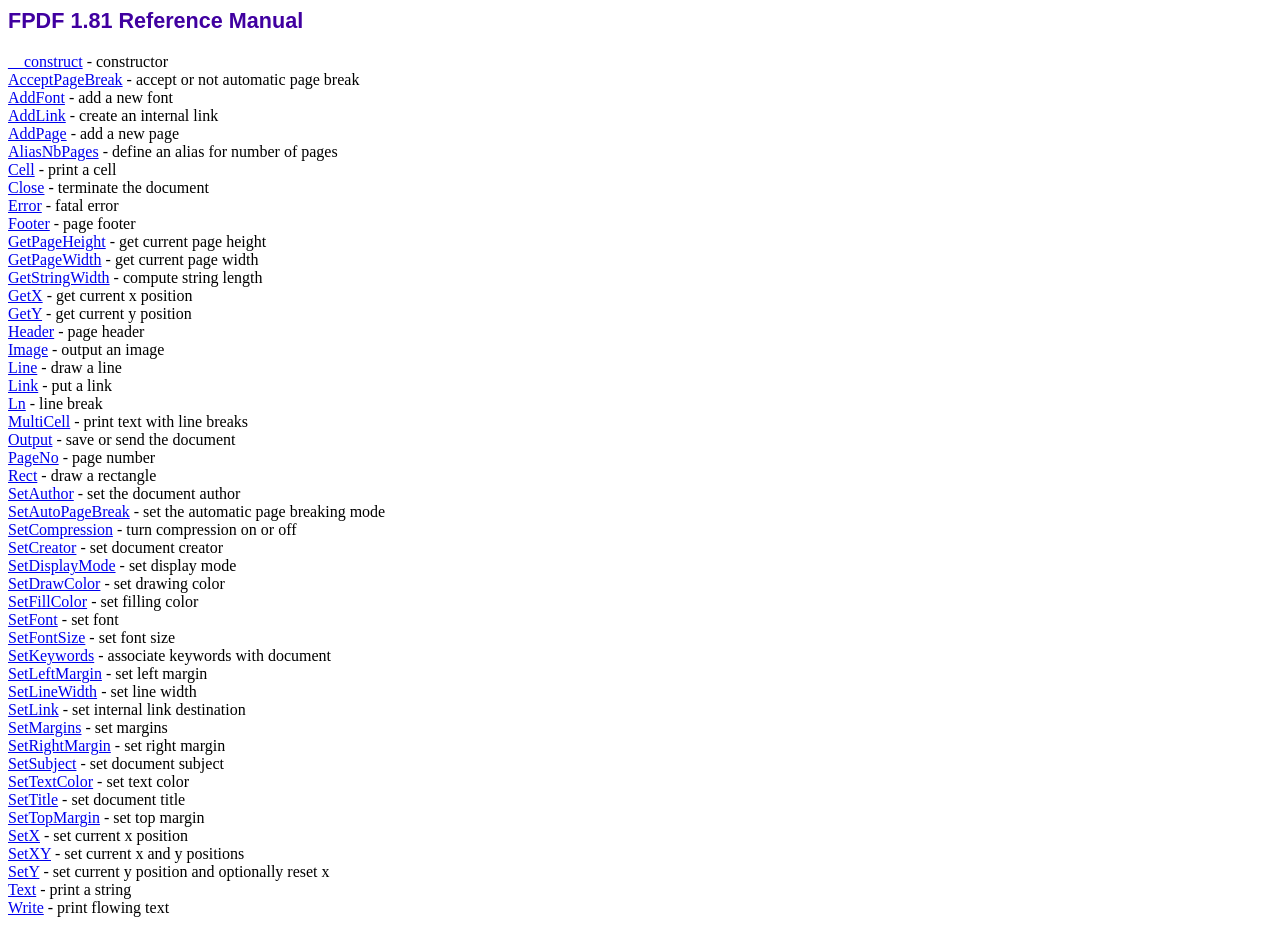
<file: fpdf/doc/index.htm>
<!DOCTYPE html PUBLIC "-//W3C//DTD HTML 4.01 Transitional//EN">
<html>
<head>
<meta http-equiv="Content-Type" content="text/html; charset=ISO-8859-1">
<title>FPDF 1.81 Reference Manual</title>
<link type="text/css" rel="stylesheet" href="../fpdf.css">
</head>
<body>
<h1>FPDF 1.81 Reference Manual</h1>
<a href="__construct.htm">__construct</a> - constructor<br>
<a href="acceptpagebreak.htm">AcceptPageBreak</a> - accept or not automatic page break<br>
<a href="addfont.htm">AddFont</a> - add a new font<br>
<a href="addlink.htm">AddLink</a> - create an internal link<br>
<a href="addpage.htm">AddPage</a> - add a new page<br>
<a href="aliasnbpages.htm">AliasNbPages</a> - define an alias for number of pages<br>
<a href="cell.htm">Cell</a> - print a cell<br>
<a href="close.htm">Close</a> - terminate the document<br>
<a href="error.htm">Error</a> - fatal error<br>
<a href="footer.htm">Footer</a> - page footer<br>
<a href="getpageheight.htm">GetPageHeight</a> - get current page height<br>
<a href="getpagewidth.htm">GetPageWidth</a> - get current page width<br>
<a href="getstringwidth.htm">GetStringWidth</a> - compute string length<br>
<a href="getx.htm">GetX</a> - get current x position<br>
<a href="gety.htm">GetY</a> - get current y position<br>
<a href="header.htm">Header</a> - page header<br>
<a href="image.htm">Image</a> - output an image<br>
<a href="line.htm">Line</a> - draw a line<br>
<a href="link.htm">Link</a> - put a link<br>
<a href="ln.htm">Ln</a> - line break<br>
<a href="multicell.htm">MultiCell</a> - print text with line breaks<br>
<a href="output.htm">Output</a> - save or send the document<br>
<a href="pageno.htm">PageNo</a> - page number<br>
<a href="rect.htm">Rect</a> - draw a rectangle<br>
<a href="setauthor.htm">SetAuthor</a> - set the document author<br>
<a href="setautopagebreak.htm">SetAutoPageBreak</a> - set the automatic page breaking mode<br>
<a href="setcompression.htm">SetCompression</a> - turn compression on or off<br>
<a href="setcreator.htm">SetCreator</a> - set document creator<br>
<a href="setdisplaymode.htm">SetDisplayMode</a> - set display mode<br>
<a href="setdrawcolor.htm">SetDrawColor</a> - set drawing color<br>
<a href="setfillcolor.htm">SetFillColor</a> - set filling color<br>
<a href="setfont.htm">SetFont</a> - set font<br>
<a href="setfontsize.htm">SetFontSize</a> - set font size<br>
<a href="setkeywords.htm">SetKeywords</a> - associate keywords with document<br>
<a href="setleftmargin.htm">SetLeftMargin</a> - set left margin<br>
<a href="setlinewidth.htm">SetLineWidth</a> - set line width<br>
<a href="setlink.htm">SetLink</a> - set internal link destination<br>
<a href="setmargins.htm">SetMargins</a> - set margins<br>
<a href="setrightmargin.htm">SetRightMargin</a> - set right margin<br>
<a href="setsubject.htm">SetSubject</a> - set document subject<br>
<a href="settextcolor.htm">SetTextColor</a> - set text color<br>
<a href="settitle.htm">SetTitle</a> - set document title<br>
<a href="settopmargin.htm">SetTopMargin</a> - set top margin<br>
<a href="setx.htm">SetX</a> - set current x position<br>
<a href="setxy.htm">SetXY</a> - set current x and y positions<br>
<a href="sety.htm">SetY</a> - set current y position and optionally reset x<br>
<a href="text.htm">Text</a> - print a string<br>
<a href="write.htm">Write</a> - print flowing text<br>
</body>
</html>
</file>
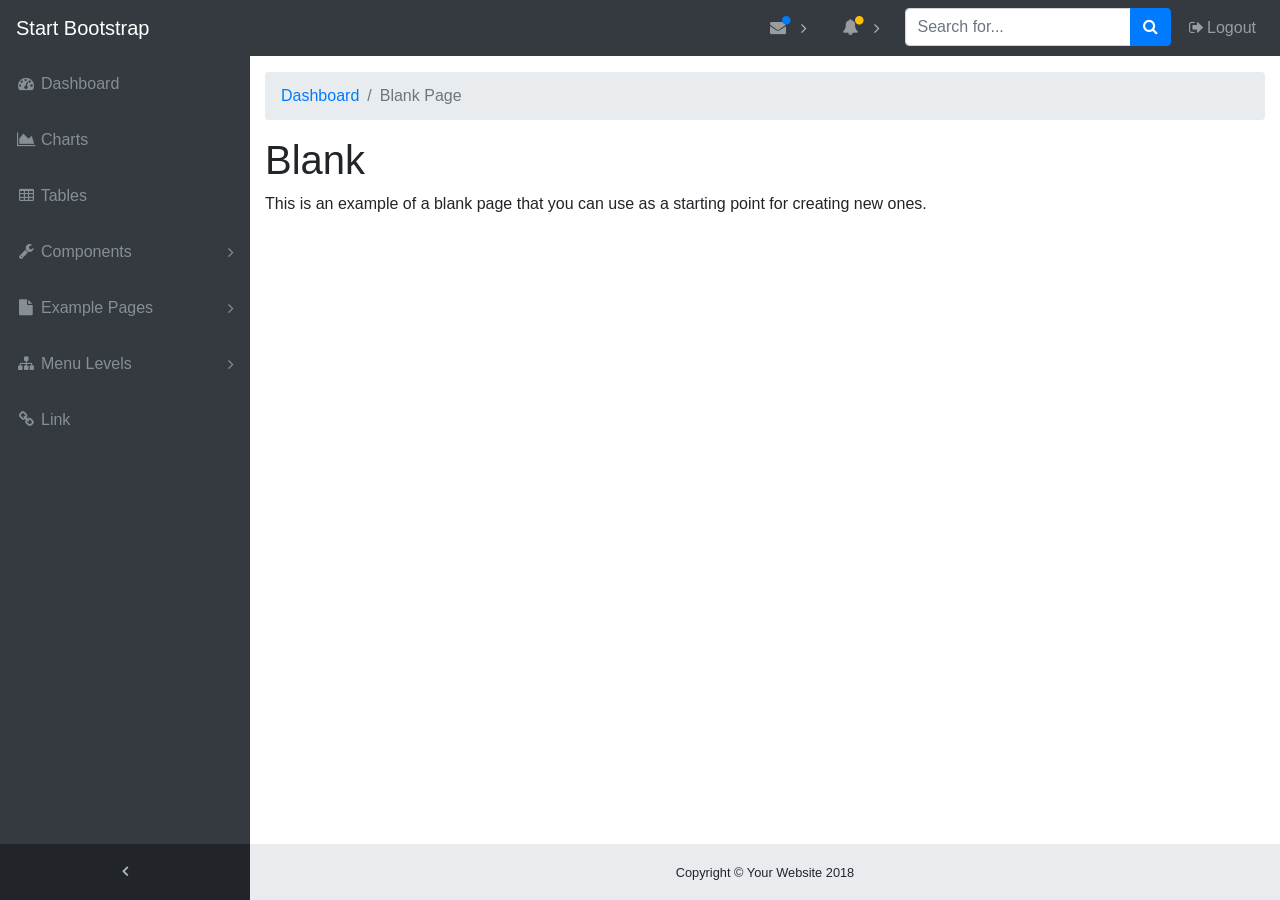
<file: Admin/blank.html>
<!DOCTYPE html>
<html lang="en">

<head>
  <meta charset="utf-8">
  <meta http-equiv="X-UA-Compatible" content="IE=edge">
  <meta name="viewport" content="width=device-width, initial-scale=1, shrink-to-fit=no">
  <meta name="description" content="">
  <meta name="author" content="">
  <title>SB Admin - Start Bootstrap Template</title>
  <!-- Bootstrap core CSS-->
  <link href="vendor/bootstrap/css/bootstrap.min.css" rel="stylesheet">
  <!-- Custom fonts for this template-->
  <link href="vendor/font-awesome/css/font-awesome.min.css" rel="stylesheet" type="text/css">
  <!-- Custom styles for this template-->
  <link href="css/sb-admin.css" rel="stylesheet">
</head>

<body class="fixed-nav sticky-footer bg-dark" id="page-top">
  <!-- Navigation-->
  <nav class="navbar navbar-expand-lg navbar-dark bg-dark fixed-top" id="mainNav">
    <a class="navbar-brand" href="index.html">Start Bootstrap</a>
    <button class="navbar-toggler navbar-toggler-right" type="button" data-toggle="collapse" data-target="#navbarResponsive" aria-controls="navbarResponsive" aria-expanded="false" aria-label="Toggle navigation">
      <span class="navbar-toggler-icon"></span>
    </button>
    <div class="collapse navbar-collapse" id="navbarResponsive">
      <ul class="navbar-nav navbar-sidenav" id="exampleAccordion">
        <li class="nav-item" data-toggle="tooltip" data-placement="right" title="Dashboard">
          <a class="nav-link" href="index.html">
            <i class="fa fa-fw fa-dashboard"></i>
            <span class="nav-link-text">Dashboard</span>
          </a>
        </li>
        <li class="nav-item" data-toggle="tooltip" data-placement="right" title="Charts">
          <a class="nav-link" href="charts.html">
            <i class="fa fa-fw fa-area-chart"></i>
            <span class="nav-link-text">Charts</span>
          </a>
        </li>
        <li class="nav-item" data-toggle="tooltip" data-placement="right" title="Tables">
          <a class="nav-link" href="tables.html">
            <i class="fa fa-fw fa-table"></i>
            <span class="nav-link-text">Tables</span>
          </a>
        </li>
        <li class="nav-item" data-toggle="tooltip" data-placement="right" title="Components">
          <a class="nav-link nav-link-collapse collapsed" data-toggle="collapse" href="#collapseComponents" data-parent="#exampleAccordion">
            <i class="fa fa-fw fa-wrench"></i>
            <span class="nav-link-text">Components</span>
          </a>
          <ul class="sidenav-second-level collapse" id="collapseComponents">
            <li>
              <a href="navbar.html">Navbar</a>
            </li>
            <li>
              <a href="cards.html">Cards</a>
            </li>
          </ul>
        </li>
        <li class="nav-item" data-toggle="tooltip" data-placement="right" title="Example Pages">
          <a class="nav-link nav-link-collapse collapsed" data-toggle="collapse" href="#collapseExamplePages" data-parent="#exampleAccordion">
            <i class="fa fa-fw fa-file"></i>
            <span class="nav-link-text">Example Pages</span>
          </a>
          <ul class="sidenav-second-level collapse" id="collapseExamplePages">
            <li>
              <a href="login.html">Login Page</a>
            </li>
            <li>
              <a href="register.html">Registration Page</a>
            </li>
            <li>
              <a href="forgot-password.html">Forgot Password Page</a>
            </li>
            <li>
              <a href="blank.html">Blank Page</a>
            </li>
          </ul>
        </li>
        <li class="nav-item" data-toggle="tooltip" data-placement="right" title="Menu Levels">
          <a class="nav-link nav-link-collapse collapsed" data-toggle="collapse" href="#collapseMulti" data-parent="#exampleAccordion">
            <i class="fa fa-fw fa-sitemap"></i>
            <span class="nav-link-text">Menu Levels</span>
          </a>
          <ul class="sidenav-second-level collapse" id="collapseMulti">
            <li>
              <a href="#">Second Level Item</a>
            </li>
            <li>
              <a href="#">Second Level Item</a>
            </li>
            <li>
              <a href="#">Second Level Item</a>
            </li>
            <li>
              <a class="nav-link-collapse collapsed" data-toggle="collapse" href="#collapseMulti2">Third Level</a>
              <ul class="sidenav-third-level collapse" id="collapseMulti2">
                <li>
                  <a href="#">Third Level Item</a>
                </li>
                <li>
                  <a href="#">Third Level Item</a>
                </li>
                <li>
                  <a href="#">Third Level Item</a>
                </li>
              </ul>
            </li>
          </ul>
        </li>
        <li class="nav-item" data-toggle="tooltip" data-placement="right" title="Link">
          <a class="nav-link" href="#">
            <i class="fa fa-fw fa-link"></i>
            <span class="nav-link-text">Link</span>
          </a>
        </li>
      </ul>
      <ul class="navbar-nav sidenav-toggler">
        <li class="nav-item">
          <a class="nav-link text-center" id="sidenavToggler">
            <i class="fa fa-fw fa-angle-left"></i>
          </a>
        </li>
      </ul>
      <ul class="navbar-nav ml-auto">
        <li class="nav-item dropdown">
          <a class="nav-link dropdown-toggle mr-lg-2" id="messagesDropdown" href="#" data-toggle="dropdown" aria-haspopup="true" aria-expanded="false">
            <i class="fa fa-fw fa-envelope"></i>
            <span class="d-lg-none">Messages
              <span class="badge badge-pill badge-primary">12 New</span>
            </span>
            <span class="indicator text-primary d-none d-lg-block">
              <i class="fa fa-fw fa-circle"></i>
            </span>
          </a>
          <div class="dropdown-menu" aria-labelledby="messagesDropdown">
            <h6 class="dropdown-header">New Messages:</h6>
            <div class="dropdown-divider"></div>
            <a class="dropdown-item" href="#">
              <strong>David Miller</strong>
              <span class="small float-right text-muted">11:21 AM</span>
              <div class="dropdown-message small">Hey there! This new version of SB Admin is pretty awesome! These messages clip off when they reach the end of the box so they don't overflow over to the sides!</div>
            </a>
            <div class="dropdown-divider"></div>
            <a class="dropdown-item" href="#">
              <strong>Jane Smith</strong>
              <span class="small float-right text-muted">11:21 AM</span>
              <div class="dropdown-message small">I was wondering if you could meet for an appointment at 3:00 instead of 4:00. Thanks!</div>
            </a>
            <div class="dropdown-divider"></div>
            <a class="dropdown-item" href="#">
              <strong>John Doe</strong>
              <span class="small float-right text-muted">11:21 AM</span>
              <div class="dropdown-message small">I've sent the final files over to you for review. When you're able to sign off of them let me know and we can discuss distribution.</div>
            </a>
            <div class="dropdown-divider"></div>
            <a class="dropdown-item small" href="#">View all messages</a>
          </div>
        </li>
        <li class="nav-item dropdown">
          <a class="nav-link dropdown-toggle mr-lg-2" id="alertsDropdown" href="#" data-toggle="dropdown" aria-haspopup="true" aria-expanded="false">
            <i class="fa fa-fw fa-bell"></i>
            <span class="d-lg-none">Alerts
              <span class="badge badge-pill badge-warning">6 New</span>
            </span>
            <span class="indicator text-warning d-none d-lg-block">
              <i class="fa fa-fw fa-circle"></i>
            </span>
          </a>
          <div class="dropdown-menu" aria-labelledby="alertsDropdown">
            <h6 class="dropdown-header">New Alerts:</h6>
            <div class="dropdown-divider"></div>
            <a class="dropdown-item" href="#">
              <span class="text-success">
                <strong>
                  <i class="fa fa-long-arrow-up fa-fw"></i>Status Update</strong>
              </span>
              <span class="small float-right text-muted">11:21 AM</span>
              <div class="dropdown-message small">This is an automated server response message. All systems are online.</div>
            </a>
            <div class="dropdown-divider"></div>
            <a class="dropdown-item" href="#">
              <span class="text-danger">
                <strong>
                  <i class="fa fa-long-arrow-down fa-fw"></i>Status Update</strong>
              </span>
              <span class="small float-right text-muted">11:21 AM</span>
              <div class="dropdown-message small">This is an automated server response message. All systems are online.</div>
            </a>
            <div class="dropdown-divider"></div>
            <a class="dropdown-item" href="#">
              <span class="text-success">
                <strong>
                  <i class="fa fa-long-arrow-up fa-fw"></i>Status Update</strong>
              </span>
              <span class="small float-right text-muted">11:21 AM</span>
              <div class="dropdown-message small">This is an automated server response message. All systems are online.</div>
            </a>
            <div class="dropdown-divider"></div>
            <a class="dropdown-item small" href="#">View all alerts</a>
          </div>
        </li>
        <li class="nav-item">
          <form class="form-inline my-2 my-lg-0 mr-lg-2">
            <div class="input-group">
              <input class="form-control" type="text" placeholder="Search for...">
              <span class="input-group-append">
                <button class="btn btn-primary" type="button">
                  <i class="fa fa-search"></i>
                </button>
              </span>
            </div>
          </form>
        </li>
        <li class="nav-item">
          <a class="nav-link" data-toggle="modal" data-target="#exampleModal">
            <i class="fa fa-fw fa-sign-out"></i>Logout</a>
        </li>
      </ul>
    </div>
  </nav>
  <div class="content-wrapper">
    <div class="container-fluid">
      <!-- Breadcrumbs-->
      <ol class="breadcrumb">
        <li class="breadcrumb-item">
          <a href="index.html">Dashboard</a>
        </li>
        <li class="breadcrumb-item active">Blank Page</li>
      </ol>
      <div class="row">
        <div class="col-12">
          <h1>Blank</h1>
          <p>This is an example of a blank page that you can use as a starting point for creating new ones.</p>
        </div>
      </div>
    </div>
    <!-- /.container-fluid-->
    <!-- /.content-wrapper-->
    <footer class="sticky-footer">
      <div class="container">
        <div class="text-center">
          <small>Copyright © Your Website 2018</small>
        </div>
      </div>
    </footer>
    <!-- Scroll to Top Button-->
    <a class="scroll-to-top rounded" href="#page-top">
      <i class="fa fa-angle-up"></i>
    </a>
    <!-- Logout Modal-->
    <div class="modal fade" id="exampleModal" tabindex="-1" role="dialog" aria-labelledby="exampleModalLabel" aria-hidden="true">
      <div class="modal-dialog" role="document">
        <div class="modal-content">
          <div class="modal-header">
            <h5 class="modal-title" id="exampleModalLabel">Ready to Leave?</h5>
            <button class="close" type="button" data-dismiss="modal" aria-label="Close">
              <span aria-hidden="true">×</span>
            </button>
          </div>
          <div class="modal-body">Select "Logout" below if you are ready to end your current session.</div>
          <div class="modal-footer">
            <button class="btn btn-secondary" type="button" data-dismiss="modal">Cancel</button>
            <a class="btn btn-primary" href="login.html">Logout</a>
          </div>
        </div>
      </div>
    </div>
    <!-- Bootstrap core JavaScript-->
    <script src="vendor/jquery/jquery.min.js"></script>
    <script src="vendor/bootstrap/js/bootstrap.bundle.min.js"></script>
    <!-- Core plugin JavaScript-->
    <script src="vendor/jquery-easing/jquery.easing.min.js"></script>
    <!-- Custom scripts for all pages-->
    <script src="js/sb-admin.min.js"></script>
  </div>
</body>

</html>
</file>
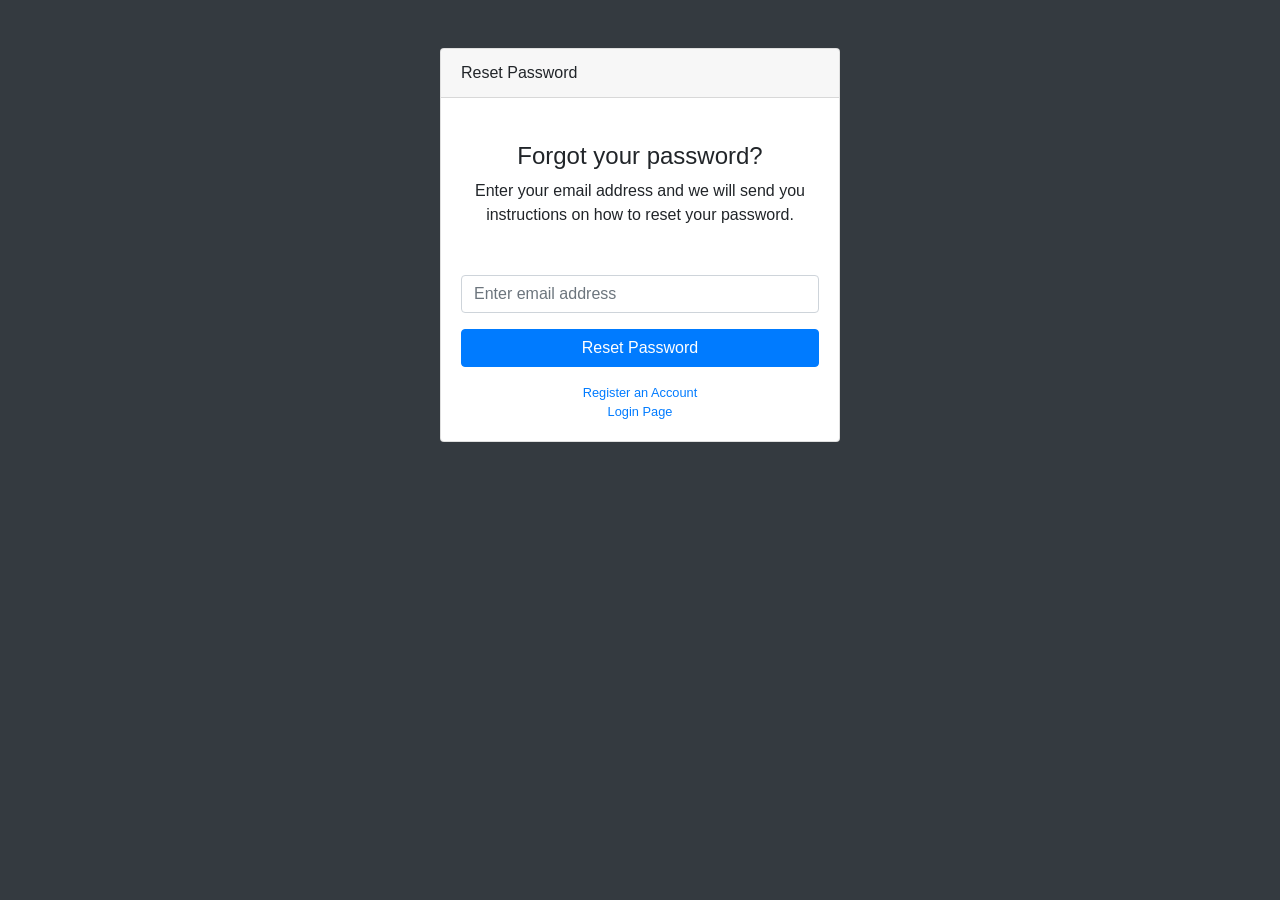
<file: Admin/forgot-password.html>
<!DOCTYPE html>
<html lang="en">

<head>
  <meta charset="utf-8">
  <meta http-equiv="X-UA-Compatible" content="IE=edge">
  <meta name="viewport" content="width=device-width, initial-scale=1, shrink-to-fit=no">
  <meta name="description" content="">
  <meta name="author" content="">
  <title>SB Admin - Start Bootstrap Template</title>
  <!-- Bootstrap core CSS-->
  <link href="vendor/bootstrap/css/bootstrap.min.css" rel="stylesheet">
  <!-- Custom fonts for this template-->
  <link href="vendor/font-awesome/css/font-awesome.min.css" rel="stylesheet" type="text/css">
  <!-- Custom styles for this template-->
  <link href="css/sb-admin.css" rel="stylesheet">
</head>

<body class="bg-dark">
  <div class="container">
    <div class="card card-login mx-auto mt-5">
      <div class="card-header">Reset Password</div>
      <div class="card-body">
        <div class="text-center mt-4 mb-5">
          <h4>Forgot your password?</h4>
          <p>Enter your email address and we will send you instructions on how to reset your password.</p>
        </div>
        <form>
          <div class="form-group">
            <input class="form-control" id="exampleInputEmail1" type="email" aria-describedby="emailHelp" placeholder="Enter email address">
          </div>
          <a class="btn btn-primary btn-block" href="login.html">Reset Password</a>
        </form>
        <div class="text-center">
          <a class="d-block small mt-3" href="register.html">Register an Account</a>
          <a class="d-block small" href="login.html">Login Page</a>
        </div>
      </div>
    </div>
  </div>
  <!-- Bootstrap core JavaScript-->
  <script src="vendor/jquery/jquery.min.js"></script>
  <script src="vendor/bootstrap/js/bootstrap.bundle.min.js"></script>
  <!-- Core plugin JavaScript-->
  <script src="vendor/jquery-easing/jquery.easing.min.js"></script>
</body>

</html>
</file>
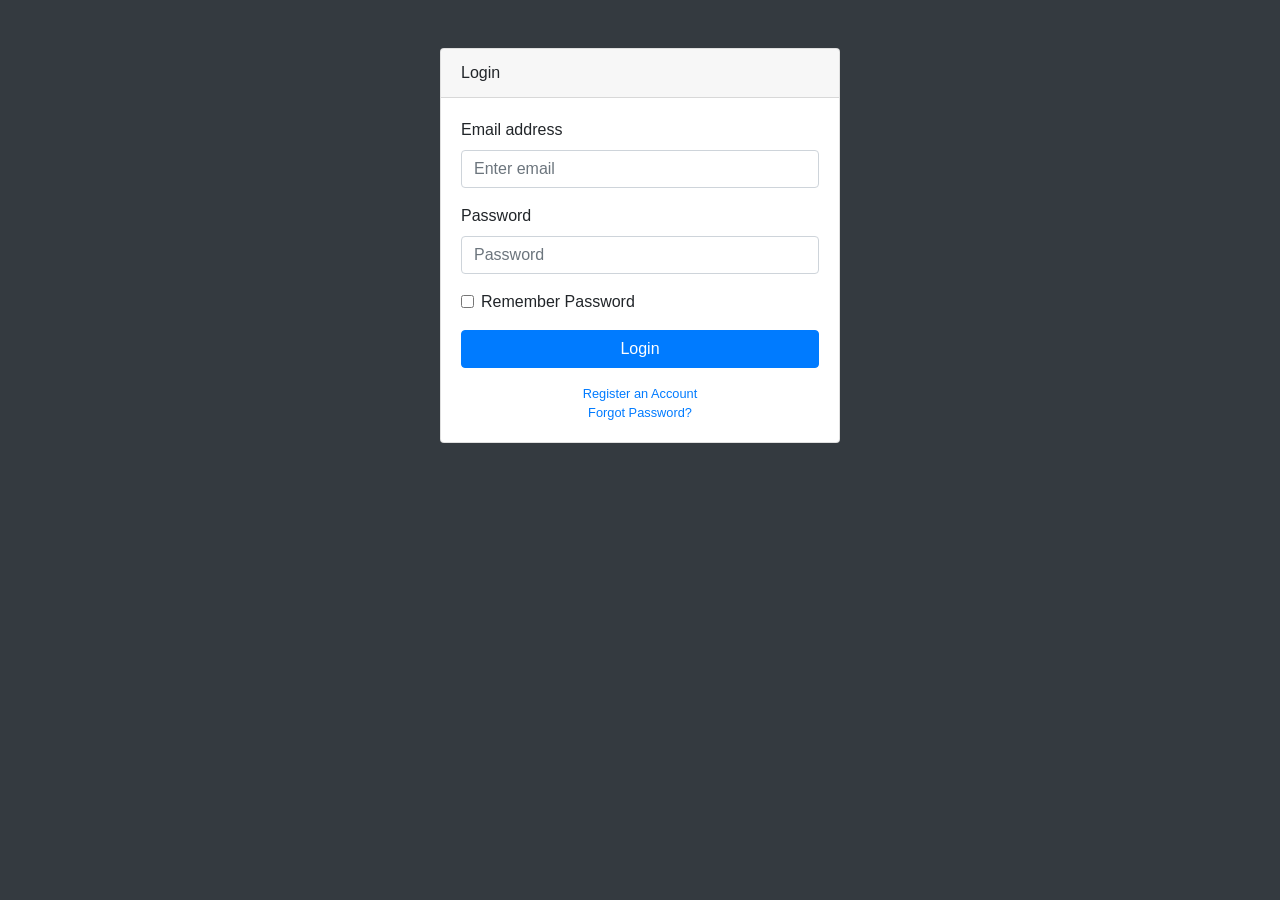
<file: Admin/login.html>
<!DOCTYPE html>
<html lang="en">

<head>
  <meta charset="utf-8">
  <meta http-equiv="X-UA-Compatible" content="IE=edge">
  <meta name="viewport" content="width=device-width, initial-scale=1, shrink-to-fit=no">
  <meta name="description" content="">
  <meta name="author" content="">
  <title>SB Admin - Start Bootstrap Template</title>
  <!-- Bootstrap core CSS-->
  <link href="vendor/bootstrap/css/bootstrap.min.css" rel="stylesheet">
  <!-- Custom fonts for this template-->
  <link href="vendor/font-awesome/css/font-awesome.min.css" rel="stylesheet" type="text/css">
  <!-- Custom styles for this template-->
  <link href="css/sb-admin.css" rel="stylesheet">
</head>

<body class="bg-dark">
  <div class="container">
    <div class="card card-login mx-auto mt-5">
      <div class="card-header">Login</div>
      <div class="card-body">
        <form>
          <div class="form-group">
            <label for="exampleInputEmail1">Email address</label>
            <input class="form-control" id="exampleInputEmail1" type="email" aria-describedby="emailHelp" placeholder="Enter email">
          </div>
          <div class="form-group">
            <label for="exampleInputPassword1">Password</label>
            <input class="form-control" id="exampleInputPassword1" type="password" placeholder="Password">
          </div>
          <div class="form-group">
            <div class="form-check">
              <label class="form-check-label">
                <input class="form-check-input" type="checkbox"> Remember Password</label>
            </div>
          </div>
          <a class="btn btn-primary btn-block" href="index.html">Login</a>
        </form>
        <div class="text-center">
          <a class="d-block small mt-3" href="register.html">Register an Account</a>
          <a class="d-block small" href="forgot-password.html">Forgot Password?</a>
        </div>
      </div>
    </div>
  </div>
  <!-- Bootstrap core JavaScript-->
  <script src="vendor/jquery/jquery.min.js"></script>
  <script src="vendor/bootstrap/js/bootstrap.bundle.min.js"></script>
  <!-- Core plugin JavaScript-->
  <script src="vendor/jquery-easing/jquery.easing.min.js"></script>
</body>

</html>
</file>
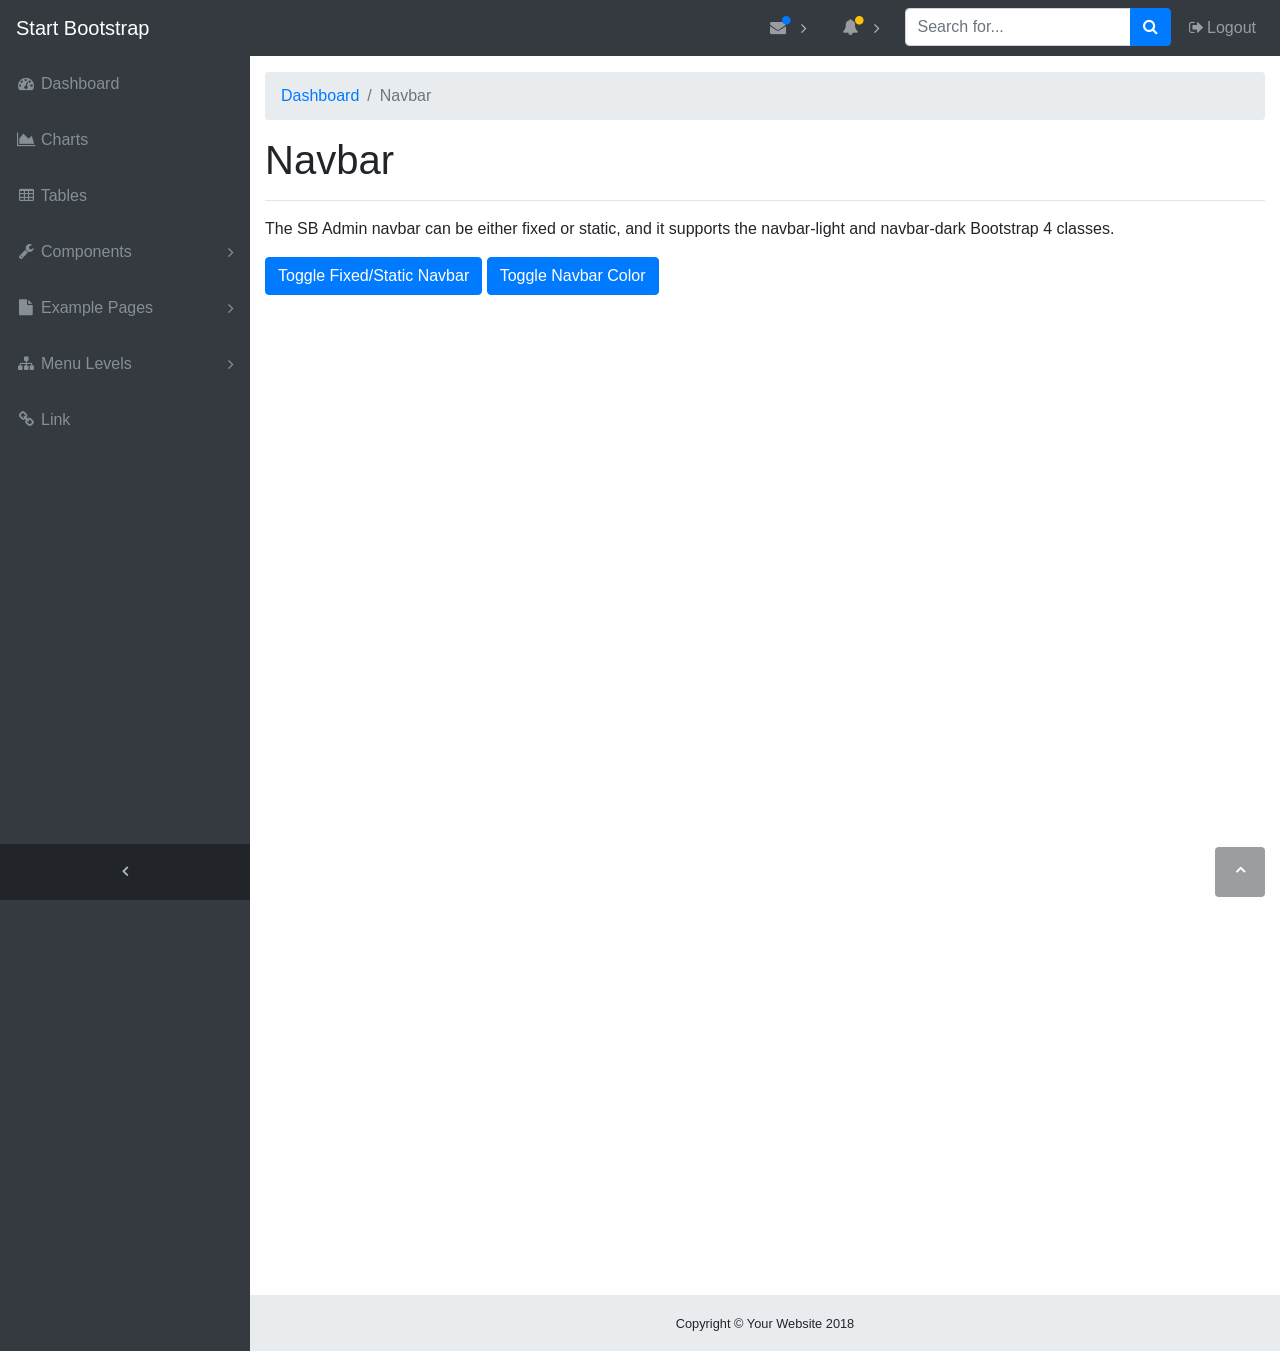
<file: Admin/navbar.html>
<!DOCTYPE html>
<html lang="en">

<head>
  <meta charset="utf-8">
  <meta http-equiv="X-UA-Compatible" content="IE=edge">
  <meta name="viewport" content="width=device-width, initial-scale=1, shrink-to-fit=no">
  <meta name="description" content="">
  <meta name="author" content="">
  <title>SB Admin - Start Bootstrap Template</title>
  <!-- Bootstrap core CSS-->
  <link href="vendor/bootstrap/css/bootstrap.min.css" rel="stylesheet">
  <!-- Custom fonts for this template-->
  <link href="vendor/font-awesome/css/font-awesome.min.css" rel="stylesheet" type="text/css">
  <!-- Custom styles for this template-->
  <link href="css/sb-admin.css" rel="stylesheet">
</head>

<body class="fixed-nav sticky-footer bg-dark" id="page-top">
  <!-- Navigation-->
  <nav class="navbar navbar-expand-lg navbar-dark bg-dark fixed-top" id="mainNav">
    <a class="navbar-brand" href="index.html">Start Bootstrap</a>
    <button class="navbar-toggler navbar-toggler-right" type="button" data-toggle="collapse" data-target="#navbarResponsive" aria-controls="navbarResponsive" aria-expanded="false" aria-label="Toggle navigation">
      <span class="navbar-toggler-icon"></span>
    </button>
    <div class="collapse navbar-collapse" id="navbarResponsive">
      <ul class="navbar-nav navbar-sidenav" id="exampleAccordion">
        <li class="nav-item" data-toggle="tooltip" data-placement="right" title="Dashboard">
          <a class="nav-link" href="index.html">
            <i class="fa fa-fw fa-dashboard"></i>
            <span class="nav-link-text">Dashboard</span>
          </a>
        </li>
        <li class="nav-item" data-toggle="tooltip" data-placement="right" title="Charts">
          <a class="nav-link" href="charts.html">
            <i class="fa fa-fw fa-area-chart"></i>
            <span class="nav-link-text">Charts</span>
          </a>
        </li>
        <li class="nav-item" data-toggle="tooltip" data-placement="right" title="Tables">
          <a class="nav-link" href="tables.html">
            <i class="fa fa-fw fa-table"></i>
            <span class="nav-link-text">Tables</span>
          </a>
        </li>
        <li class="nav-item" data-toggle="tooltip" data-placement="right" title="Components">
          <a class="nav-link nav-link-collapse collapsed" data-toggle="collapse" href="#collapseComponents" data-parent="#exampleAccordion">
            <i class="fa fa-fw fa-wrench"></i>
            <span class="nav-link-text">Components</span>
          </a>
          <ul class="sidenav-second-level collapse" id="collapseComponents">
            <li>
              <a href="navbar.html">Navbar</a>
            </li>
            <li>
              <a href="cards.html">Cards</a>
            </li>
          </ul>
        </li>
        <li class="nav-item" data-toggle="tooltip" data-placement="right" title="Example Pages">
          <a class="nav-link nav-link-collapse collapsed" data-toggle="collapse" href="#collapseExamplePages" data-parent="#exampleAccordion">
            <i class="fa fa-fw fa-file"></i>
            <span class="nav-link-text">Example Pages</span>
          </a>
          <ul class="sidenav-second-level collapse" id="collapseExamplePages">
            <li>
              <a href="login.html">Login Page</a>
            </li>
            <li>
              <a href="register.html">Registration Page</a>
            </li>
            <li>
              <a href="forgot-password.html">Forgot Password Page</a>
            </li>
            <li>
              <a href="blank.html">Blank Page</a>
            </li>
          </ul>
        </li>
        <li class="nav-item" data-toggle="tooltip" data-placement="right" title="Menu Levels">
          <a class="nav-link nav-link-collapse collapsed" data-toggle="collapse" href="#collapseMulti" data-parent="#exampleAccordion">
            <i class="fa fa-fw fa-sitemap"></i>
            <span class="nav-link-text">Menu Levels</span>
          </a>
          <ul class="sidenav-second-level collapse" id="collapseMulti">
            <li>
              <a href="#">Second Level Item</a>
            </li>
            <li>
              <a href="#">Second Level Item</a>
            </li>
            <li>
              <a href="#">Second Level Item</a>
            </li>
            <li>
              <a class="nav-link-collapse collapsed" data-toggle="collapse" href="#collapseMulti2">Third Level</a>
              <ul class="sidenav-third-level collapse" id="collapseMulti2">
                <li>
                  <a href="#">Third Level Item</a>
                </li>
                <li>
                  <a href="#">Third Level Item</a>
                </li>
                <li>
                  <a href="#">Third Level Item</a>
                </li>
              </ul>
            </li>
          </ul>
        </li>
        <li class="nav-item" data-toggle="tooltip" data-placement="right" title="Link">
          <a class="nav-link" href="#">
            <i class="fa fa-fw fa-link"></i>
            <span class="nav-link-text">Link</span>
          </a>
        </li>
      </ul>
      <ul class="navbar-nav sidenav-toggler">
        <li class="nav-item">
          <a class="nav-link text-center" id="sidenavToggler">
            <i class="fa fa-fw fa-angle-left"></i>
          </a>
        </li>
      </ul>
      <ul class="navbar-nav ml-auto">
        <li class="nav-item dropdown">
          <a class="nav-link dropdown-toggle mr-lg-2" id="messagesDropdown" href="#" data-toggle="dropdown" aria-haspopup="true" aria-expanded="false">
            <i class="fa fa-fw fa-envelope"></i>
            <span class="d-lg-none">Messages
              <span class="badge badge-pill badge-primary">12 New</span>
            </span>
            <span class="indicator text-primary d-none d-lg-block">
              <i class="fa fa-fw fa-circle"></i>
            </span>
          </a>
          <div class="dropdown-menu" aria-labelledby="messagesDropdown">
            <h6 class="dropdown-header">New Messages:</h6>
            <div class="dropdown-divider"></div>
            <a class="dropdown-item" href="#">
              <strong>David Miller</strong>
              <span class="small float-right text-muted">11:21 AM</span>
              <div class="dropdown-message small">Hey there! This new version of SB Admin is pretty awesome! These messages clip off when they reach the end of the box so they don't overflow over to the sides!</div>
            </a>
            <div class="dropdown-divider"></div>
            <a class="dropdown-item" href="#">
              <strong>Jane Smith</strong>
              <span class="small float-right text-muted">11:21 AM</span>
              <div class="dropdown-message small">I was wondering if you could meet for an appointment at 3:00 instead of 4:00. Thanks!</div>
            </a>
            <div class="dropdown-divider"></div>
            <a class="dropdown-item" href="#">
              <strong>John Doe</strong>
              <span class="small float-right text-muted">11:21 AM</span>
              <div class="dropdown-message small">I've sent the final files over to you for review. When you're able to sign off of them let me know and we can discuss distribution.</div>
            </a>
            <div class="dropdown-divider"></div>
            <a class="dropdown-item small" href="#">View all messages</a>
          </div>
        </li>
        <li class="nav-item dropdown">
          <a class="nav-link dropdown-toggle mr-lg-2" id="alertsDropdown" href="#" data-toggle="dropdown" aria-haspopup="true" aria-expanded="false">
            <i class="fa fa-fw fa-bell"></i>
            <span class="d-lg-none">Alerts
              <span class="badge badge-pill badge-warning">6 New</span>
            </span>
            <span class="indicator text-warning d-none d-lg-block">
              <i class="fa fa-fw fa-circle"></i>
            </span>
          </a>
          <div class="dropdown-menu" aria-labelledby="alertsDropdown">
            <h6 class="dropdown-header">New Alerts:</h6>
            <div class="dropdown-divider"></div>
            <a class="dropdown-item" href="#">
              <span class="text-success">
                <strong>
                  <i class="fa fa-long-arrow-up fa-fw"></i>Status Update</strong>
              </span>
              <span class="small float-right text-muted">11:21 AM</span>
              <div class="dropdown-message small">This is an automated server response message. All systems are online.</div>
            </a>
            <div class="dropdown-divider"></div>
            <a class="dropdown-item" href="#">
              <span class="text-danger">
                <strong>
                  <i class="fa fa-long-arrow-down fa-fw"></i>Status Update</strong>
              </span>
              <span class="small float-right text-muted">11:21 AM</span>
              <div class="dropdown-message small">This is an automated server response message. All systems are online.</div>
            </a>
            <div class="dropdown-divider"></div>
            <a class="dropdown-item" href="#">
              <span class="text-success">
                <strong>
                  <i class="fa fa-long-arrow-up fa-fw"></i>Status Update</strong>
              </span>
              <span class="small float-right text-muted">11:21 AM</span>
              <div class="dropdown-message small">This is an automated server response message. All systems are online.</div>
            </a>
            <div class="dropdown-divider"></div>
            <a class="dropdown-item small" href="#">View all alerts</a>
          </div>
        </li>
        <li class="nav-item">
          <form class="form-inline my-2 my-lg-0 mr-lg-2">
            <div class="input-group">
              <input class="form-control" type="text" placeholder="Search for...">
              <span class="input-group-append">
                <button class="btn btn-primary" type="button">
                  <i class="fa fa-search"></i>
                </button>
              </span>
            </div>
          </form>
        </li>
        <li class="nav-item">
          <a class="nav-link" data-toggle="modal" data-target="#exampleModal">
            <i class="fa fa-fw fa-sign-out"></i>Logout</a>
        </li>
      </ul>
    </div>
  </nav>
  <div class="content-wrapper">
    <div class="container-fluid">
      <!-- Breadcrumbs-->
      <ol class="breadcrumb">
        <li class="breadcrumb-item">
          <a href="#">Dashboard</a>
        </li>
        <li class="breadcrumb-item active">Navbar</li>
      </ol>
      <h1>Navbar</h1>
      <hr>
      <p>The SB Admin navbar can be either fixed or static, and it supports the navbar-light and navbar-dark Bootstrap 4 classes.</p>
      <a class="btn btn-primary" href="#" id="toggleNavPosition">Toggle Fixed/Static Navbar</a>
      <a class="btn btn-primary" href="#" id="toggleNavColor">Toggle Navbar Color</a>
      <!-- Blank div to give the page height to preview the fixed vs. static navbar-->
      <div style="height: 1000px;"></div>
    </div>
    <!-- /.container-fluid-->
    <!-- /.content-wrapper-->
    <footer class="sticky-footer">
      <div class="container">
        <div class="text-center">
          <small>Copyright © Your Website 2018</small>
        </div>
      </div>
    </footer>
    <!-- Scroll to Top Button-->
    <a class="scroll-to-top rounded" href="#page-top">
      <i class="fa fa-angle-up"></i>
    </a>
    <!-- Logout Modal-->
    <div class="modal fade" id="exampleModal" tabindex="-1" role="dialog" aria-labelledby="exampleModalLabel" aria-hidden="true">
      <div class="modal-dialog" role="document">
        <div class="modal-content">
          <div class="modal-header">
            <h5 class="modal-title" id="exampleModalLabel">Ready to Leave?</h5>
            <button class="close" type="button" data-dismiss="modal" aria-label="Close">
              <span aria-hidden="true">×</span>
            </button>
          </div>
          <div class="modal-body">Select "Logout" below if you are ready to end your current session.</div>
          <div class="modal-footer">
            <button class="btn btn-secondary" type="button" data-dismiss="modal">Cancel</button>
            <a class="btn btn-primary" href="login.html">Logout</a>
          </div>
        </div>
      </div>
    </div>
    <!-- Bootstrap core JavaScript-->
    <script src="vendor/jquery/jquery.min.js"></script>
    <script src="vendor/bootstrap/js/bootstrap.bundle.min.js"></script>
    <!-- Core plugin JavaScript-->
    <script src="vendor/jquery-easing/jquery.easing.min.js"></script>
    <!-- Custom scripts for all pages-->
    <script src="js/sb-admin.min.js"></script>
    <!-- Custom scripts for this page-->
    <!-- Toggle between fixed and static navbar-->
    <script>
    $('#toggleNavPosition').click(function() {
      $('body').toggleClass('fixed-nav');
      $('nav').toggleClass('fixed-top static-top');
    });

    </script>
    <!-- Toggle between dark and light navbar-->
    <script>
    $('#toggleNavColor').click(function() {
      $('nav').toggleClass('navbar-dark navbar-light');
      $('nav').toggleClass('bg-dark bg-light');
      $('body').toggleClass('bg-dark bg-light');
    });

    </script>
  </div>
</body>

</html>
</file>
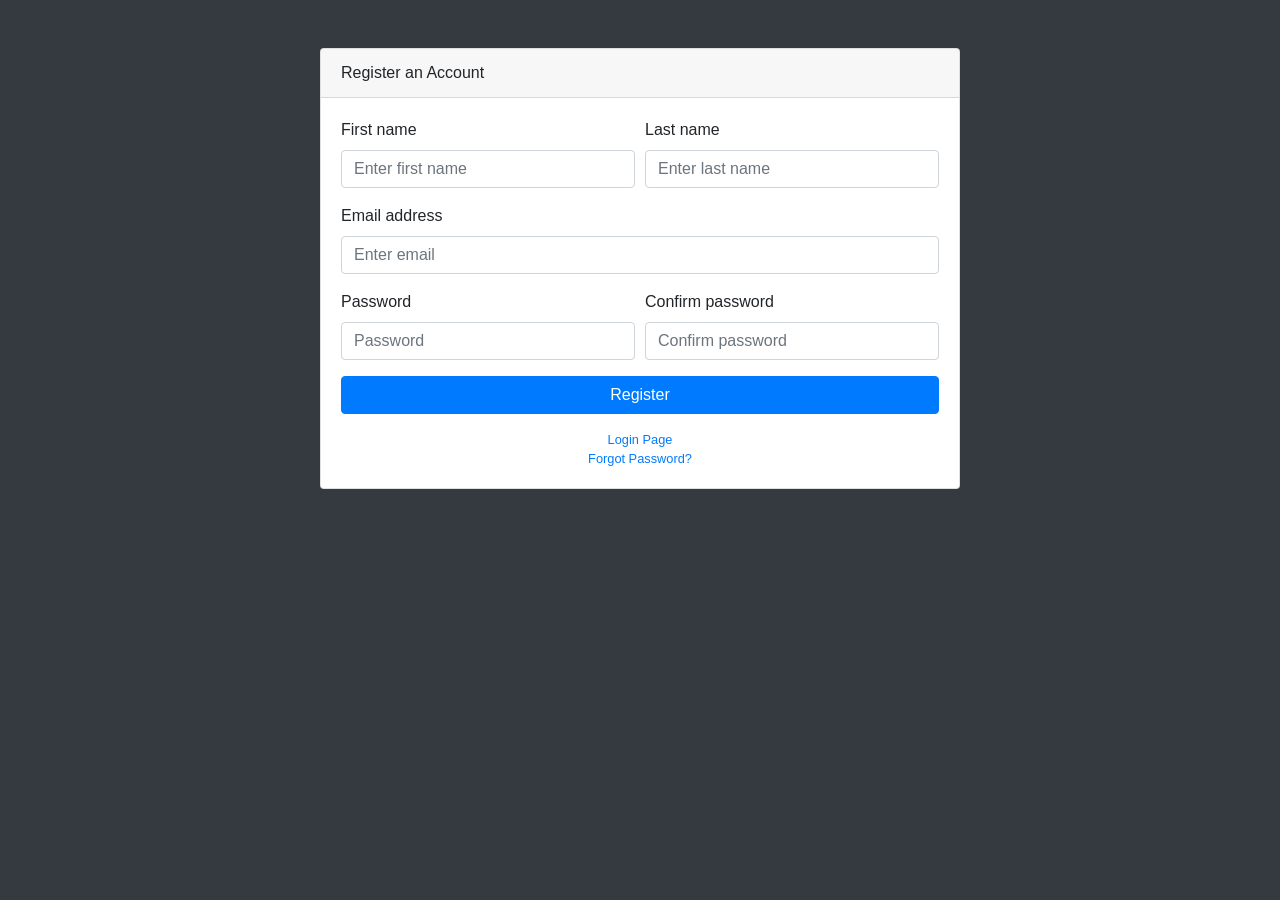
<file: Admin/register.html>
<!DOCTYPE html>
<html lang="en">

<head>
  <meta charset="utf-8">
  <meta http-equiv="X-UA-Compatible" content="IE=edge">
  <meta name="viewport" content="width=device-width, initial-scale=1, shrink-to-fit=no">
  <meta name="description" content="">
  <meta name="author" content="">
  <title>SB Admin - Start Bootstrap Template</title>
  <!-- Bootstrap core CSS-->
  <link href="vendor/bootstrap/css/bootstrap.min.css" rel="stylesheet">
  <!-- Custom fonts for this template-->
  <link href="vendor/font-awesome/css/font-awesome.min.css" rel="stylesheet" type="text/css">
  <!-- Custom styles for this template-->
  <link href="css/sb-admin.css" rel="stylesheet">
</head>

<body class="bg-dark">
  <div class="container">
    <div class="card card-register mx-auto mt-5">
      <div class="card-header">Register an Account</div>
      <div class="card-body">
        <form>
          <div class="form-group">
            <div class="form-row">
              <div class="col-md-6">
                <label for="exampleInputName">First name</label>
                <input class="form-control" id="exampleInputName" type="text" aria-describedby="nameHelp" placeholder="Enter first name">
              </div>
              <div class="col-md-6">
                <label for="exampleInputLastName">Last name</label>
                <input class="form-control" id="exampleInputLastName" type="text" aria-describedby="nameHelp" placeholder="Enter last name">
              </div>
            </div>
          </div>
          <div class="form-group">
            <label for="exampleInputEmail1">Email address</label>
            <input class="form-control" id="exampleInputEmail1" type="email" aria-describedby="emailHelp" placeholder="Enter email">
          </div>
          <div class="form-group">
            <div class="form-row">
              <div class="col-md-6">
                <label for="exampleInputPassword1">Password</label>
                <input class="form-control" id="exampleInputPassword1" type="password" placeholder="Password">
              </div>
              <div class="col-md-6">
                <label for="exampleConfirmPassword">Confirm password</label>
                <input class="form-control" id="exampleConfirmPassword" type="password" placeholder="Confirm password">
              </div>
            </div>
          </div>
          <a class="btn btn-primary btn-block" href="login.html">Register</a>
        </form>
        <div class="text-center">
          <a class="d-block small mt-3" href="login.html">Login Page</a>
          <a class="d-block small" href="forgot-password.html">Forgot Password?</a>
        </div>
      </div>
    </div>
  </div>
  <!-- Bootstrap core JavaScript-->
  <script src="vendor/jquery/jquery.min.js"></script>
  <script src="vendor/bootstrap/js/bootstrap.bundle.min.js"></script>
  <!-- Core plugin JavaScript-->
  <script src="vendor/jquery-easing/jquery.easing.min.js"></script>
</body>

</html>
</file>
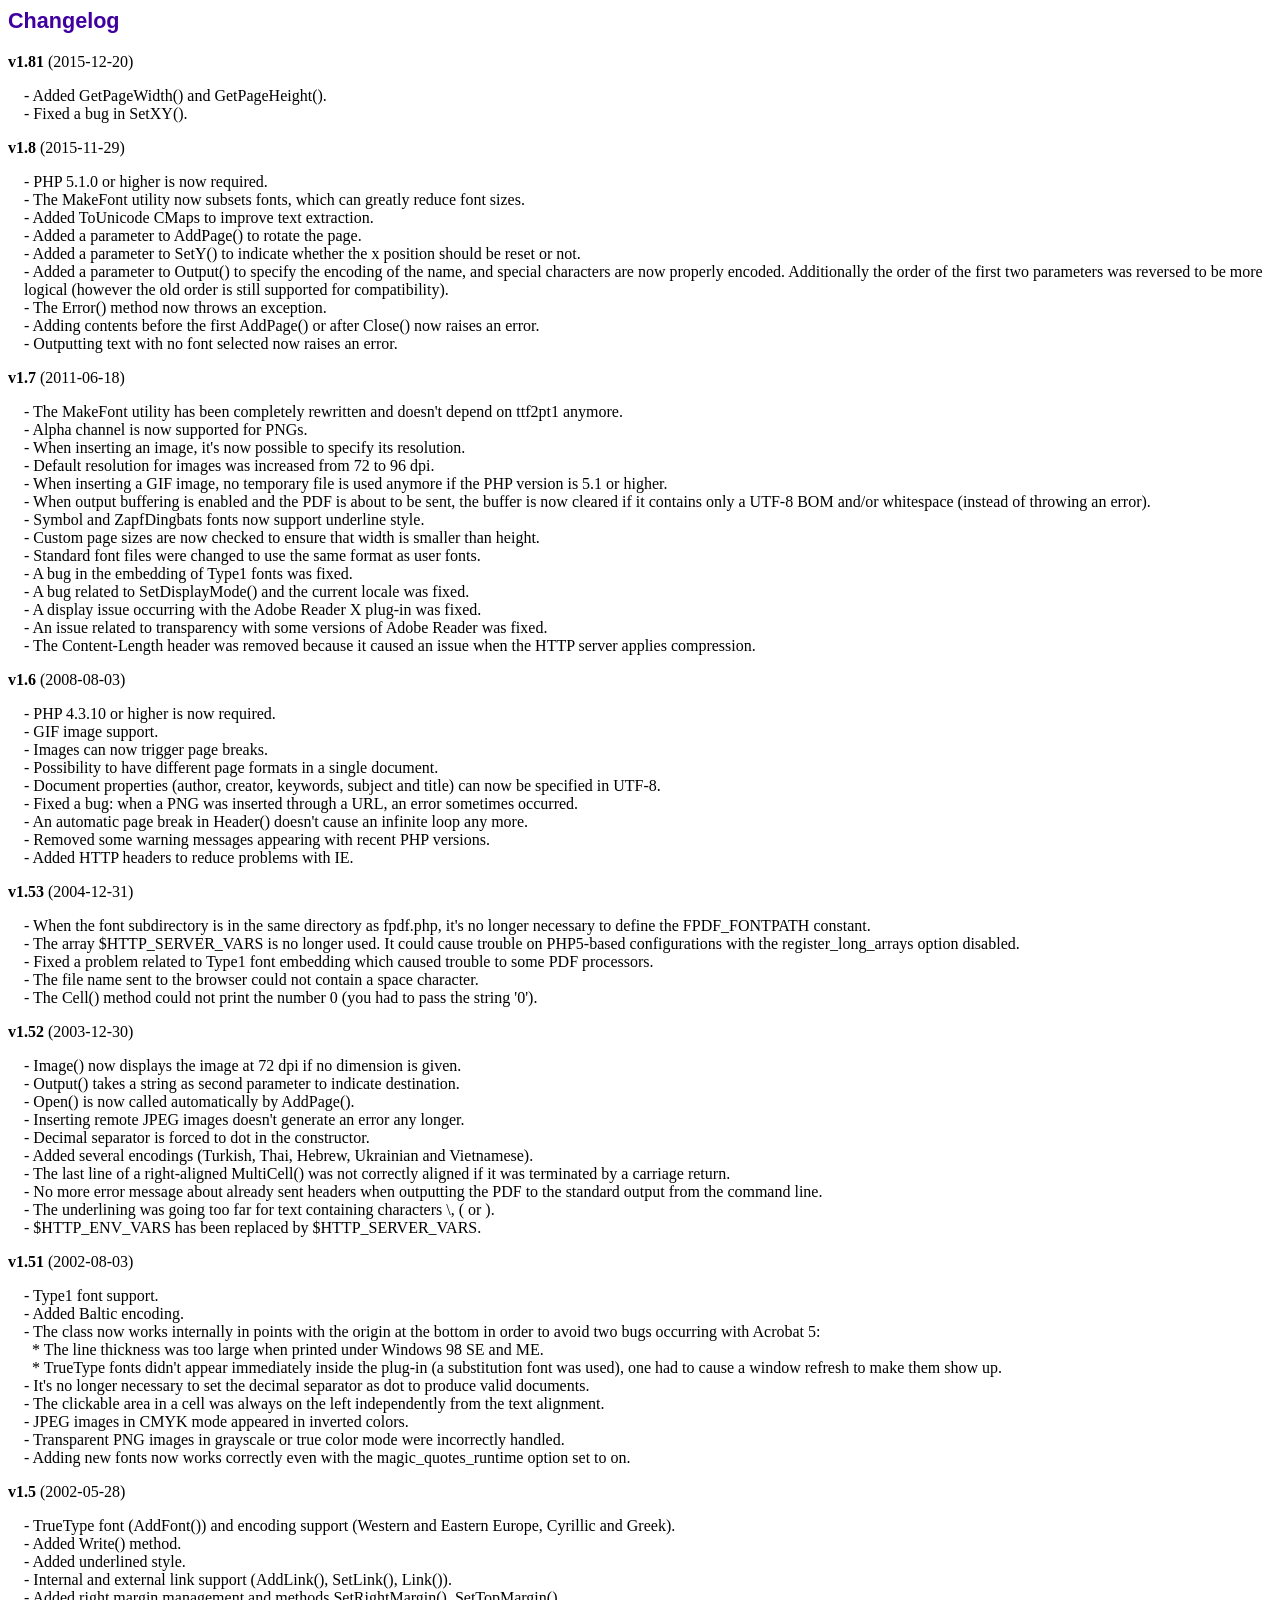
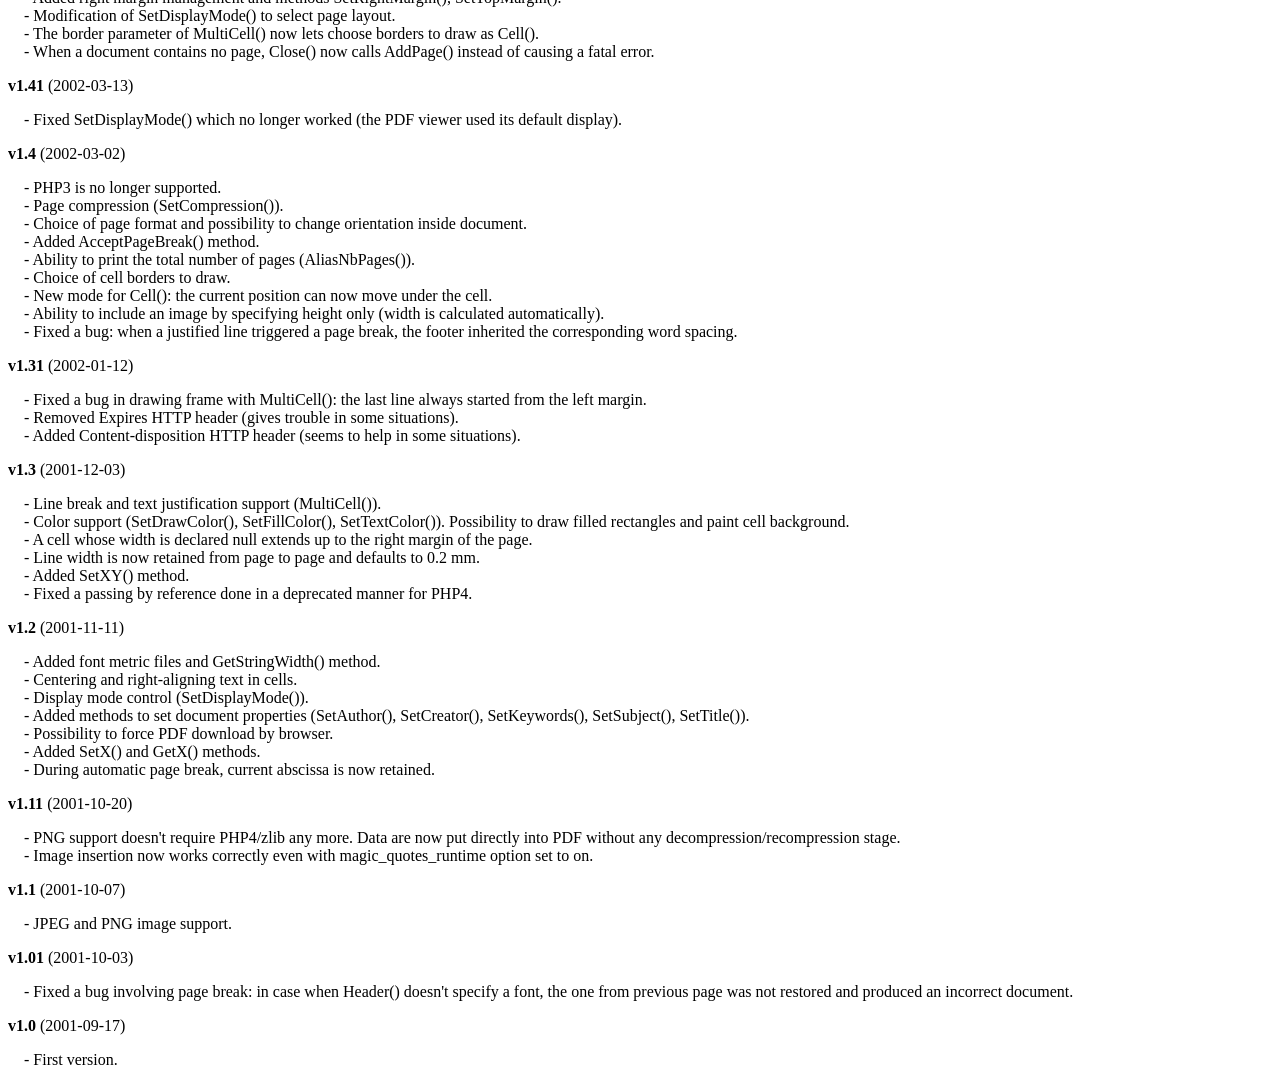
<file: fpdf/changelog.htm>
<!DOCTYPE html PUBLIC "-//W3C//DTD HTML 4.01 Transitional//EN">
<html>
<head>
<meta http-equiv="Content-Type" content="text/html; charset=ISO-8859-1">
<title>Changelog</title>
<link type="text/css" rel="stylesheet" href="fpdf.css">
<style type="text/css">
dd {margin:1em 0 1em 1em}
</style>
</head>
<body>
<h1>Changelog</h1>
<dl>
<dt><strong>v1.81</strong> (2015-12-20)</dt>
<dd>
- Added GetPageWidth() and GetPageHeight().<br>
- Fixed a bug in SetXY().<br>
</dd>
<dt><strong>v1.8</strong> (2015-11-29)</dt>
<dd>
- PHP 5.1.0 or higher is now required.<br>
- The MakeFont utility now subsets fonts, which can greatly reduce font sizes.<br>
- Added ToUnicode CMaps to improve text extraction.<br>
- Added a parameter to AddPage() to rotate the page.<br>
- Added a parameter to SetY() to indicate whether the x position should be reset or not.<br>
- Added a parameter to Output() to specify the encoding of the name, and special characters are now properly encoded. Additionally the order of the first two parameters was reversed to be more logical (however the old order is still supported for compatibility).<br>
- The Error() method now throws an exception.<br>
- Adding contents before the first AddPage() or after Close() now raises an error.<br>
- Outputting text with no font selected now raises an error.<br>
</dd>
<dt><strong>v1.7</strong> (2011-06-18)</dt>
<dd>
- The MakeFont utility has been completely rewritten and doesn't depend on ttf2pt1 anymore.<br>
- Alpha channel is now supported for PNGs.<br>
- When inserting an image, it's now possible to specify its resolution.<br>
- Default resolution for images was increased from 72 to 96 dpi.<br>
- When inserting a GIF image, no temporary file is used anymore if the PHP version is 5.1 or higher.<br>
- When output buffering is enabled and the PDF is about to be sent, the buffer is now cleared if it contains only a UTF-8 BOM and/or whitespace (instead of throwing an error).<br>
- Symbol and ZapfDingbats fonts now support underline style.<br>
- Custom page sizes are now checked to ensure that width is smaller than height.<br>
- Standard font files were changed to use the same format as user fonts.<br>
- A bug in the embedding of Type1 fonts was fixed.<br>
- A bug related to SetDisplayMode() and the current locale was fixed.<br>
- A display issue occurring with the Adobe Reader X plug-in was fixed.<br>
- An issue related to transparency with some versions of Adobe Reader was fixed.<br>
- The Content-Length header was removed because it caused an issue when the HTTP server applies compression.<br>
</dd>
<dt><strong>v1.6</strong> (2008-08-03)</dt>
<dd>
- PHP 4.3.10 or higher is now required.<br>
- GIF image support.<br>
- Images can now trigger page breaks.<br>
- Possibility to have different page formats in a single document.<br>
- Document properties (author, creator, keywords, subject and title) can now be specified in UTF-8.<br>
- Fixed a bug: when a PNG was inserted through a URL, an error sometimes occurred.<br>
- An automatic page break in Header() doesn't cause an infinite loop any more.<br>
- Removed some warning messages appearing with recent PHP versions.<br>
- Added HTTP headers to reduce problems with IE.<br>
</dd>
<dt><strong>v1.53</strong> (2004-12-31)</dt>
<dd>
- When the font subdirectory is in the same directory as fpdf.php, it's no longer necessary to define the FPDF_FONTPATH constant.<br>
- The array $HTTP_SERVER_VARS is no longer used. It could cause trouble on PHP5-based configurations with the register_long_arrays option disabled.<br>
- Fixed a problem related to Type1 font embedding which caused trouble to some PDF processors.<br>
- The file name sent to the browser could not contain a space character.<br>
- The Cell() method could not print the number 0 (you had to pass the string '0').<br>
</dd>
<dt><strong>v1.52</strong> (2003-12-30)</dt>
<dd>
- Image() now displays the image at 72 dpi if no dimension is given.<br>
- Output() takes a string as second parameter to indicate destination.<br>
- Open() is now called automatically by AddPage().<br>
- Inserting remote JPEG images doesn't generate an error any longer.<br>
- Decimal separator is forced to dot in the constructor.<br>
- Added several encodings (Turkish, Thai, Hebrew, Ukrainian and Vietnamese).<br>
- The last line of a right-aligned MultiCell() was not correctly aligned if it was terminated by a carriage return.<br>
- No more error message about already sent headers when outputting the PDF to the standard output from the command line.<br>
- The underlining was going too far for text containing characters \, ( or ).<br>
- $HTTP_ENV_VARS has been replaced by $HTTP_SERVER_VARS.<br>
</dd>
<dt><strong>v1.51</strong> (2002-08-03)</dt>
<dd>
- Type1 font support.<br>
- Added Baltic encoding.<br>
- The class now works internally in points with the origin at the bottom in order to avoid two bugs occurring with Acrobat 5:<br>&nbsp;&nbsp;* The line thickness was too large when printed under Windows 98 SE and ME.<br>&nbsp;&nbsp;* TrueType fonts didn't appear immediately inside the plug-in (a substitution font was used), one had to cause a window refresh to make them show up.<br>
- It's no longer necessary to set the decimal separator as dot to produce valid documents.<br>
- The clickable area in a cell was always on the left independently from the text alignment.<br>
- JPEG images in CMYK mode appeared in inverted colors.<br>
- Transparent PNG images in grayscale or true color mode were incorrectly handled.<br>
- Adding new fonts now works correctly even with the magic_quotes_runtime option set to on.<br>
</dd>
<dt><strong>v1.5</strong> (2002-05-28)</dt>
<dd>
- TrueType font (AddFont()) and encoding support (Western and Eastern Europe, Cyrillic and Greek).<br>
- Added Write() method.<br>
- Added underlined style.<br>
- Internal and external link support (AddLink(), SetLink(), Link()).<br>
- Added right margin management and methods SetRightMargin(), SetTopMargin().<br>
- Modification of SetDisplayMode() to select page layout.<br>
- The border parameter of MultiCell() now lets choose borders to draw as Cell().<br>
- When a document contains no page, Close() now calls AddPage() instead of causing a fatal error.<br>
</dd>
<dt><strong>v1.41</strong> (2002-03-13)</dt>
<dd>
- Fixed SetDisplayMode() which no longer worked (the PDF viewer used its default display).<br>
</dd>
<dt><strong>v1.4</strong> (2002-03-02)</dt>
<dd>
- PHP3 is no longer supported.<br>
- Page compression (SetCompression()).<br>
- Choice of page format and possibility to change orientation inside document.<br>
- Added AcceptPageBreak() method.<br>
- Ability to print the total number of pages (AliasNbPages()).<br>
- Choice of cell borders to draw.<br>
- New mode for Cell(): the current position can now move under the cell.<br>
- Ability to include an image by specifying height only (width is calculated automatically).<br>
- Fixed a bug: when a justified line triggered a page break, the footer inherited the corresponding word spacing.<br>
</dd>
<dt><strong>v1.31</strong> (2002-01-12)</dt>
<dd>
- Fixed a bug in drawing frame with MultiCell(): the last line always started from the left margin.<br>
- Removed Expires HTTP header (gives trouble in some situations).<br>
- Added Content-disposition HTTP header (seems to help in some situations).<br>
</dd>
<dt><strong>v1.3</strong> (2001-12-03)</dt>
<dd>
- Line break and text justification support (MultiCell()).<br>
- Color support (SetDrawColor(), SetFillColor(), SetTextColor()). Possibility to draw filled rectangles and paint cell background.<br>
- A cell whose width is declared null extends up to the right margin of the page.<br>
- Line width is now retained from page to page and defaults to 0.2 mm.<br>
- Added SetXY() method.<br>
- Fixed a passing by reference done in a deprecated manner for PHP4.<br>
</dd>
<dt><strong>v1.2</strong> (2001-11-11)</dt>
<dd>
- Added font metric files and GetStringWidth() method.<br>
- Centering and right-aligning text in cells.<br>
- Display mode control (SetDisplayMode()).<br>
- Added methods to set document properties (SetAuthor(), SetCreator(), SetKeywords(), SetSubject(), SetTitle()).<br>
- Possibility to force PDF download by browser.<br>
- Added SetX() and GetX() methods.<br>
- During automatic page break, current abscissa is now retained.<br>
</dd>
<dt><strong>v1.11</strong> (2001-10-20)</dt>
<dd>
- PNG support doesn't require PHP4/zlib any more. Data are now put directly into PDF without any decompression/recompression stage.<br>
- Image insertion now works correctly even with magic_quotes_runtime option set to on.<br>
</dd>
<dt><strong>v1.1</strong> (2001-10-07)</dt>
<dd>
- JPEG and PNG image support.<br>
</dd>
<dt><strong>v1.01</strong> (2001-10-03)</dt>
<dd>
- Fixed a bug involving page break: in case when Header() doesn't specify a font, the one from previous page was not restored and produced an incorrect document.<br>
</dd>
<dt><strong>v1.0</strong> (2001-09-17)</dt>
<dd>
- First version.<br>
</dd>
</dl>
</body>
</html>
</file>
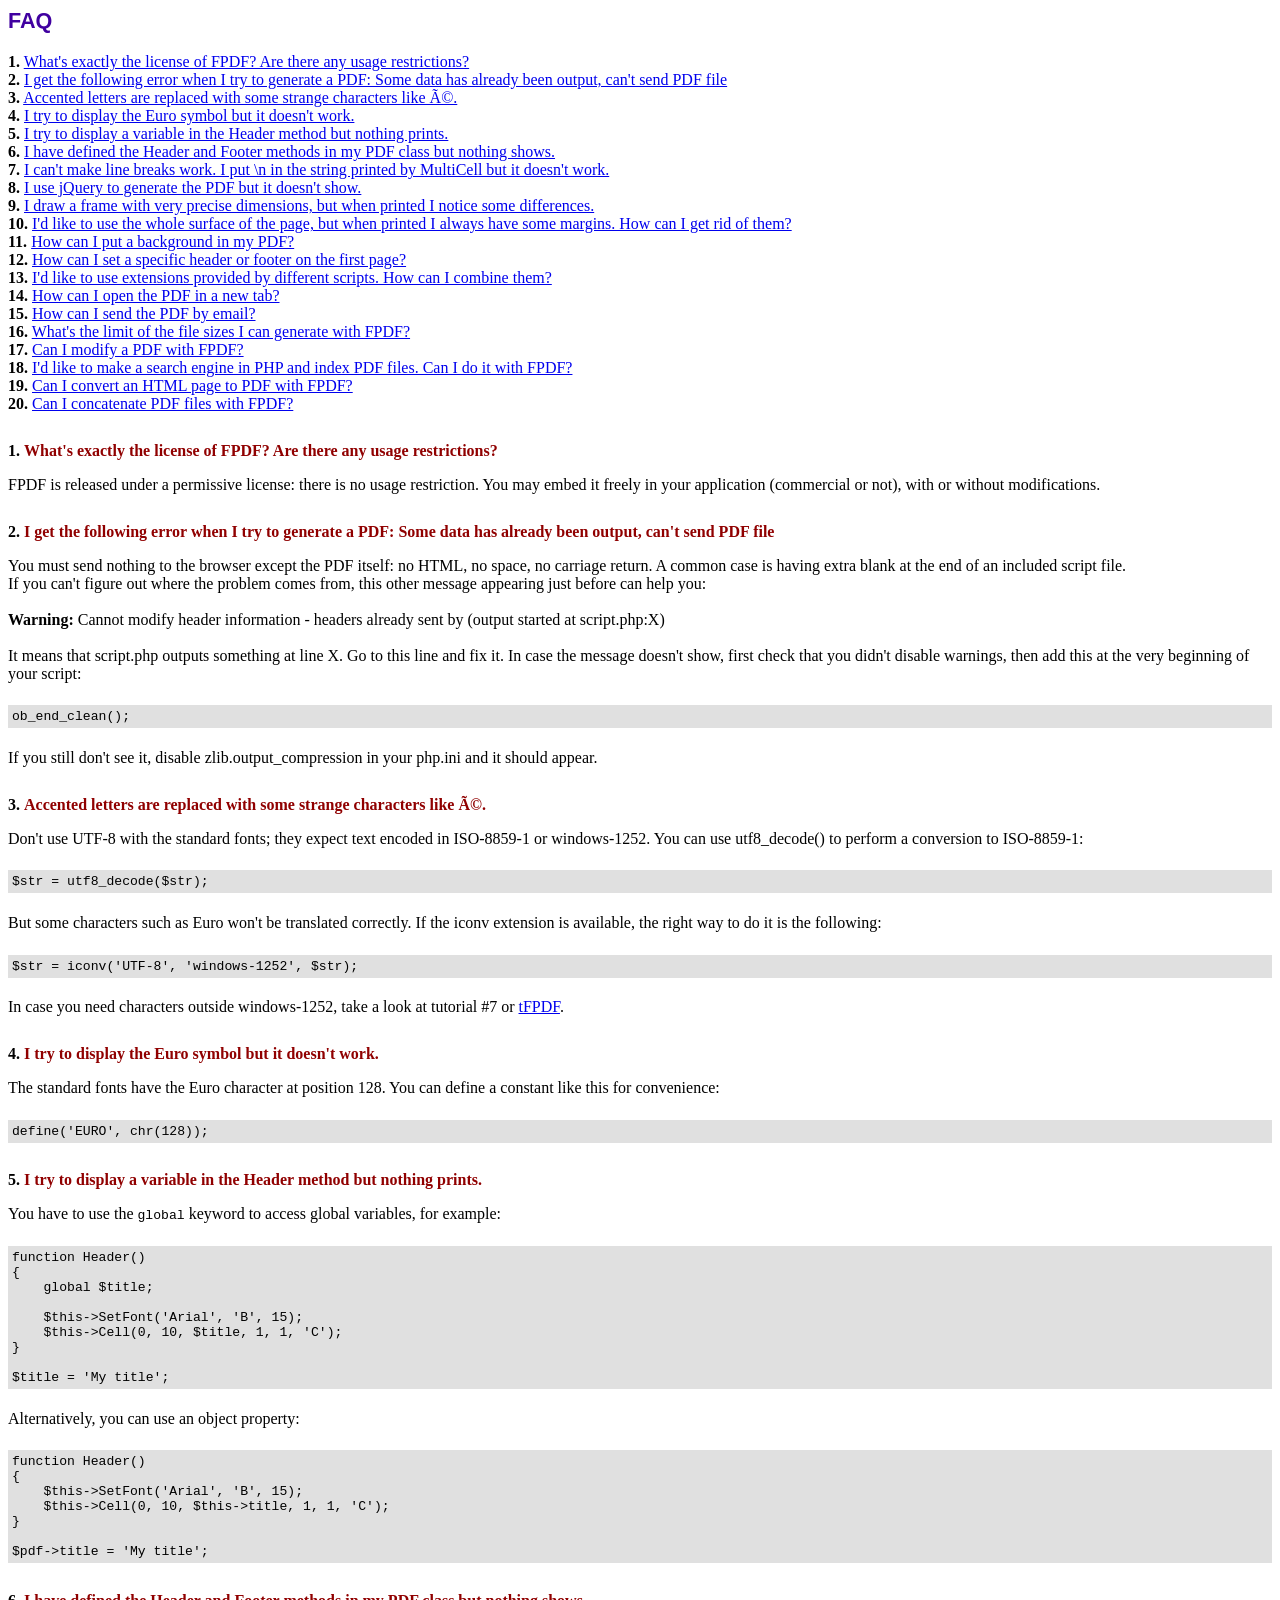
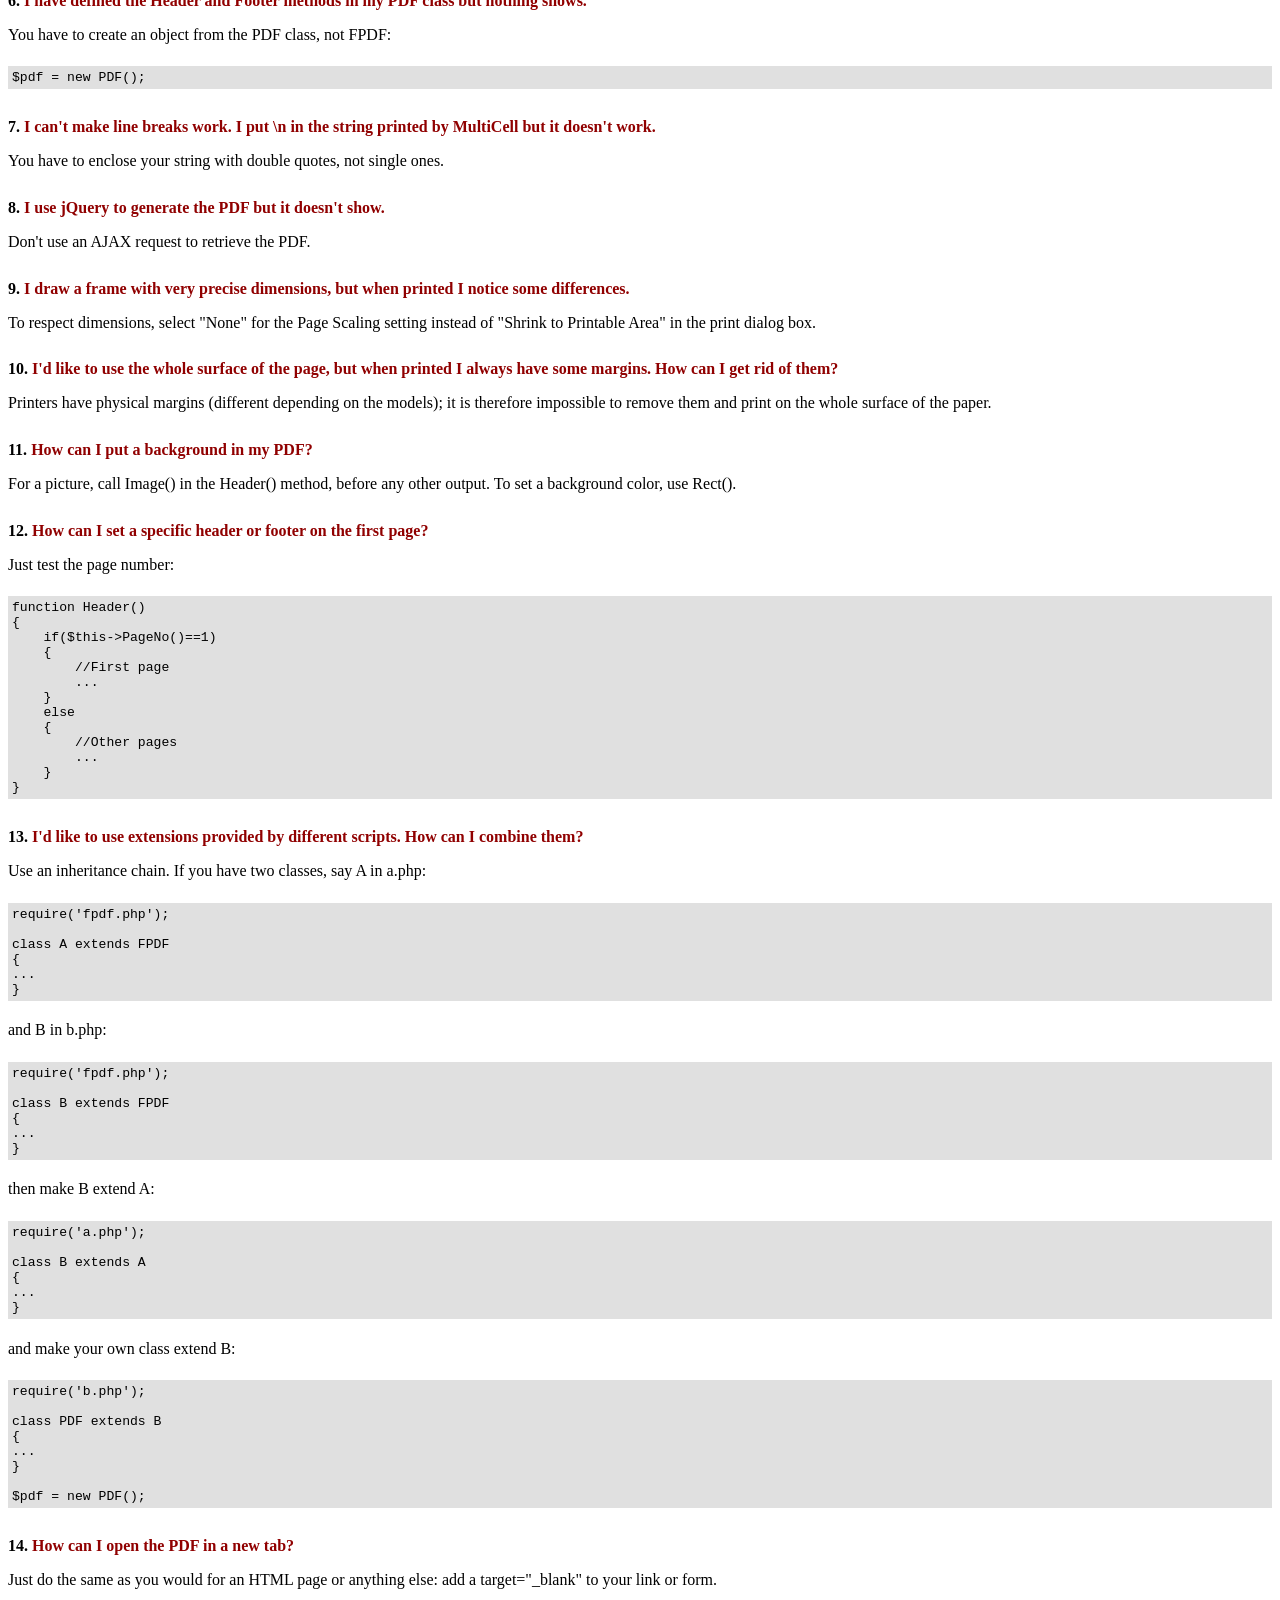
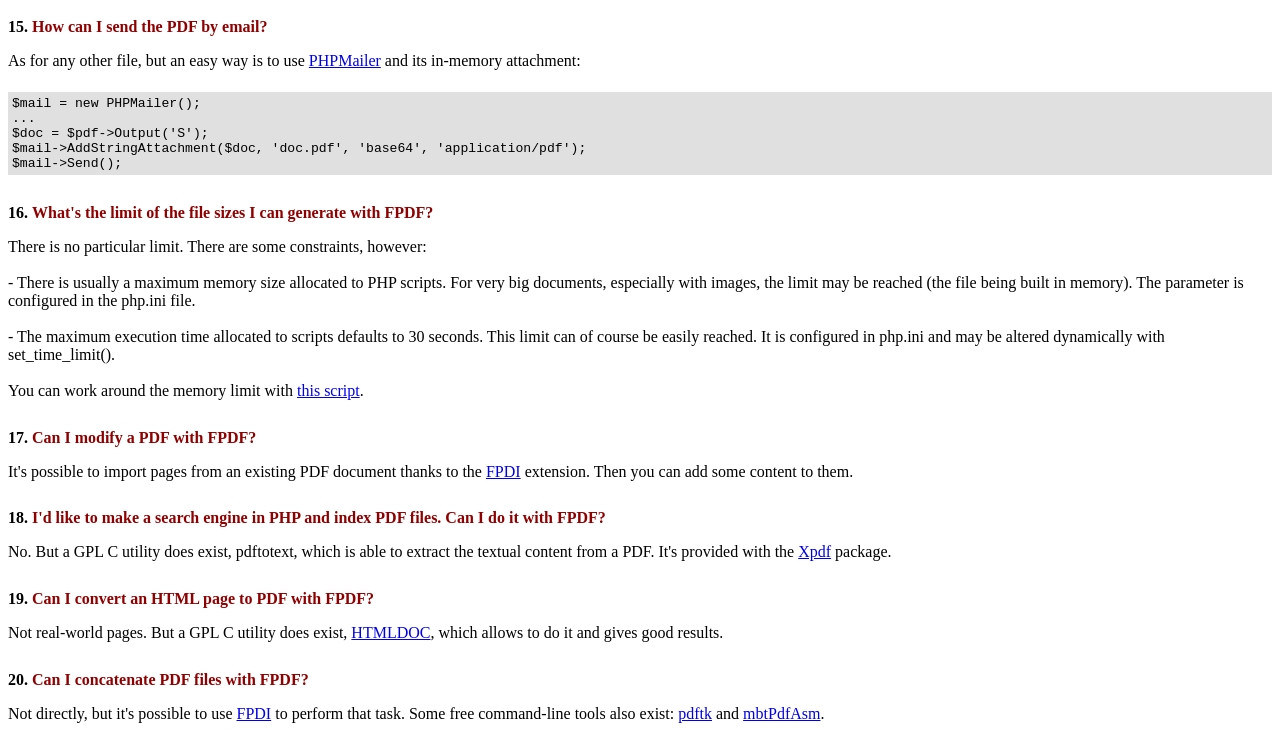
<file: fpdf/FAQ.htm>
<!DOCTYPE html PUBLIC "-//W3C//DTD HTML 4.01 Transitional//EN">
<html>
<head>
<meta http-equiv="Content-Type" content="text/html; charset=ISO-8859-1">
<title>FAQ</title>
<link type="text/css" rel="stylesheet" href="fpdf.css">
<style type="text/css">
ul {list-style-type:none; margin:0; padding:0}
ul#answers li {margin-top:1.8em}
.question {font-weight:bold; color:#900000}
</style>
</head>
<body>
<h1>FAQ</h1>
<ul>
<li><b>1.</b> <a href='#q1'>What's exactly the license of FPDF? Are there any usage restrictions?</a></li>
<li><b>2.</b> <a href='#q2'>I get the following error when I try to generate a PDF: Some data has already been output, can't send PDF file</a></li>
<li><b>3.</b> <a href='#q3'>Accented letters are replaced with some strange characters like é.</a></li>
<li><b>4.</b> <a href='#q4'>I try to display the Euro symbol but it doesn't work.</a></li>
<li><b>5.</b> <a href='#q5'>I try to display a variable in the Header method but nothing prints.</a></li>
<li><b>6.</b> <a href='#q6'>I have defined the Header and Footer methods in my PDF class but nothing shows.</a></li>
<li><b>7.</b> <a href='#q7'>I can't make line breaks work. I put \n in the string printed by MultiCell but it doesn't work.</a></li>
<li><b>8.</b> <a href='#q8'>I use jQuery to generate the PDF but it doesn't show.</a></li>
<li><b>9.</b> <a href='#q9'>I draw a frame with very precise dimensions, but when printed I notice some differences.</a></li>
<li><b>10.</b> <a href='#q10'>I'd like to use the whole surface of the page, but when printed I always have some margins. How can I get rid of them?</a></li>
<li><b>11.</b> <a href='#q11'>How can I put a background in my PDF?</a></li>
<li><b>12.</b> <a href='#q12'>How can I set a specific header or footer on the first page?</a></li>
<li><b>13.</b> <a href='#q13'>I'd like to use extensions provided by different scripts. How can I combine them?</a></li>
<li><b>14.</b> <a href='#q14'>How can I open the PDF in a new tab?</a></li>
<li><b>15.</b> <a href='#q15'>How can I send the PDF by email?</a></li>
<li><b>16.</b> <a href='#q16'>What's the limit of the file sizes I can generate with FPDF?</a></li>
<li><b>17.</b> <a href='#q17'>Can I modify a PDF with FPDF?</a></li>
<li><b>18.</b> <a href='#q18'>I'd like to make a search engine in PHP and index PDF files. Can I do it with FPDF?</a></li>
<li><b>19.</b> <a href='#q19'>Can I convert an HTML page to PDF with FPDF?</a></li>
<li><b>20.</b> <a href='#q20'>Can I concatenate PDF files with FPDF?</a></li>
</ul>

<ul id='answers'>
<li id='q1'>
<p><b>1.</b> <span class='question'>What's exactly the license of FPDF? Are there any usage restrictions?</span></p>
FPDF is released under a permissive license: there is no usage restriction. You may embed it
freely in your application (commercial or not), with or without modifications.
</li>

<li id='q2'>
<p><b>2.</b> <span class='question'>I get the following error when I try to generate a PDF: Some data has already been output, can't send PDF file</span></p>
You must send nothing to the browser except the PDF itself: no HTML, no space, no carriage return. A common
case is having extra blank at the end of an included script file.<br>
If you can't figure out where the problem comes from, this other message appearing just before can help you:<br>
<br>
<b>Warning:</b> Cannot modify header information - headers already sent by (output started at script.php:X)<br>
<br>
It means that script.php outputs something at line X. Go to this line and fix it.
In case the message doesn't show, first check that you didn't disable warnings, then add this at the very
beginning of your script:
<div class="doc-source">
<pre><code>ob_end_clean();</code></pre>
</div>
If you still don't see it, disable zlib.output_compression in your php.ini and it should appear.
</li>

<li id='q3'>
<p><b>3.</b> <span class='question'>Accented letters are replaced with some strange characters like é.</span></p>
Don't use UTF-8 with the standard fonts; they expect text encoded in ISO-8859-1 or windows-1252.
You can use utf8_decode() to perform a conversion to ISO-8859-1:
<div class="doc-source">
<pre><code>$str = utf8_decode($str);</code></pre>
</div>
But some characters such as Euro won't be translated correctly. If the iconv extension is available, the
right way to do it is the following:
<div class="doc-source">
<pre><code>$str = iconv('UTF-8', 'windows-1252', $str);</code></pre>
</div>
In case you need characters outside windows-1252, take a look at tutorial #7 or
<a href="http://www.fpdf.org/?go=script&amp;id=92" target="_blank">tFPDF</a>.
</li>

<li id='q4'>
<p><b>4.</b> <span class='question'>I try to display the Euro symbol but it doesn't work.</span></p>
The standard fonts have the Euro character at position 128. You can define a constant like this
for convenience:
<div class="doc-source">
<pre><code>define('EURO', chr(128));</code></pre>
</div>
</li>

<li id='q5'>
<p><b>5.</b> <span class='question'>I try to display a variable in the Header method but nothing prints.</span></p>
You have to use the <code>global</code> keyword to access global variables, for example:
<div class="doc-source">
<pre><code>function Header()
{
    global $title;

    $this-&gt;SetFont('Arial', 'B', 15);
    $this-&gt;Cell(0, 10, $title, 1, 1, 'C');
}

$title = 'My title';</code></pre>
</div>
Alternatively, you can use an object property:
<div class="doc-source">
<pre><code>function Header()
{
    $this-&gt;SetFont('Arial', 'B', 15);
    $this-&gt;Cell(0, 10, $this-&gt;title, 1, 1, 'C');
}

$pdf-&gt;title = 'My title';</code></pre>
</div>
</li>

<li id='q6'>
<p><b>6.</b> <span class='question'>I have defined the Header and Footer methods in my PDF class but nothing shows.</span></p>
You have to create an object from the PDF class, not FPDF:
<div class="doc-source">
<pre><code>$pdf = new PDF();</code></pre>
</div>
</li>

<li id='q7'>
<p><b>7.</b> <span class='question'>I can't make line breaks work. I put \n in the string printed by MultiCell but it doesn't work.</span></p>
You have to enclose your string with double quotes, not single ones.
</li>

<li id='q8'>
<p><b>8.</b> <span class='question'>I use jQuery to generate the PDF but it doesn't show.</span></p>
Don't use an AJAX request to retrieve the PDF.
</li>

<li id='q9'>
<p><b>9.</b> <span class='question'>I draw a frame with very precise dimensions, but when printed I notice some differences.</span></p>
To respect dimensions, select "None" for the Page Scaling setting instead of "Shrink to Printable Area" in the print dialog box.
</li>

<li id='q10'>
<p><b>10.</b> <span class='question'>I'd like to use the whole surface of the page, but when printed I always have some margins. How can I get rid of them?</span></p>
Printers have physical margins (different depending on the models); it is therefore impossible to remove
them and print on the whole surface of the paper.
</li>

<li id='q11'>
<p><b>11.</b> <span class='question'>How can I put a background in my PDF?</span></p>
For a picture, call Image() in the Header() method, before any other output. To set a background color, use Rect().
</li>

<li id='q12'>
<p><b>12.</b> <span class='question'>How can I set a specific header or footer on the first page?</span></p>
Just test the page number:
<div class="doc-source">
<pre><code>function Header()
{
    if($this-&gt;PageNo()==1)
    {
        //First page
        ...
    }
    else
    {
        //Other pages
        ...
    }
}</code></pre>
</div>
</li>

<li id='q13'>
<p><b>13.</b> <span class='question'>I'd like to use extensions provided by different scripts. How can I combine them?</span></p>
Use an inheritance chain. If you have two classes, say A in a.php:
<div class="doc-source">
<pre><code>require('fpdf.php');

class A extends FPDF
{
...
}</code></pre>
</div>
and B in b.php:
<div class="doc-source">
<pre><code>require('fpdf.php');

class B extends FPDF
{
...
}</code></pre>
</div>
then make B extend A:
<div class="doc-source">
<pre><code>require('a.php');

class B extends A
{
...
}</code></pre>
</div>
and make your own class extend B:
<div class="doc-source">
<pre><code>require('b.php');

class PDF extends B
{
...
}

$pdf = new PDF();</code></pre>
</div>
</li>

<li id='q14'>
<p><b>14.</b> <span class='question'>How can I open the PDF in a new tab?</span></p>
Just do the same as you would for an HTML page or anything else: add a target="_blank" to your link or form.
</li>

<li id='q15'>
<p><b>15.</b> <span class='question'>How can I send the PDF by email?</span></p>
As for any other file, but an easy way is to use <a href="http://phpmailer.codeworxtech.com" target="_blank">PHPMailer</a> and
its in-memory attachment:
<div class="doc-source">
<pre><code>$mail = new PHPMailer();
...
$doc = $pdf-&gt;Output('S');
$mail-&gt;AddStringAttachment($doc, 'doc.pdf', 'base64', 'application/pdf');
$mail-&gt;Send();</code></pre>
</div>
</li>

<li id='q16'>
<p><b>16.</b> <span class='question'>What's the limit of the file sizes I can generate with FPDF?</span></p>
There is no particular limit. There are some constraints, however:
<br>
<br>
- There is usually a maximum memory size allocated to PHP scripts. For very big documents,
especially with images, the limit may be reached (the file being built in memory). The
parameter is configured in the php.ini file.
<br>
<br>
- The maximum execution time allocated to scripts defaults to 30 seconds. This limit can of course
be easily reached. It is configured in php.ini and may be altered dynamically with set_time_limit().
<br>
<br>
You can work around the memory limit with <a href="http://www.fpdf.org/?go=script&amp;id=76" target="_blank">this script</a>.
</li>

<li id='q17'>
<p><b>17.</b> <span class='question'>Can I modify a PDF with FPDF?</span></p>
It's possible to import pages from an existing PDF document thanks to the
<a href="https://www.setasign.com/products/fpdi/about/" target="_blank">FPDI</a> extension.
Then you can add some content to them.
</li>

<li id='q18'>
<p><b>18.</b> <span class='question'>I'd like to make a search engine in PHP and index PDF files. Can I do it with FPDF?</span></p>
No. But a GPL C utility does exist, pdftotext, which is able to extract the textual content from a PDF.
It's provided with the <a href="http://www.foolabs.com/xpdf/" target="_blank">Xpdf</a> package.
</li>

<li id='q19'>
<p><b>19.</b> <span class='question'>Can I convert an HTML page to PDF with FPDF?</span></p>
Not real-world pages. But a GPL C utility does exist, <a href="https://www.msweet.org/projects.php?Z1" target="_blank">HTMLDOC</a>,
which allows to do it and gives good results.
</li>

<li id='q20'>
<p><b>20.</b> <span class='question'>Can I concatenate PDF files with FPDF?</span></p>
Not directly, but it's possible to use <a href="https://www.setasign.com/products/fpdi/demos/concatenate-fake/" target="_blank">FPDI</a>
to perform that task. Some free command-line tools also exist:
<a href="https://www.pdflabs.com/tools/pdftk-the-pdf-toolkit/" target="_blank">pdftk</a> and
<a href="http://thierry.schmit.free.fr/spip/spip.php?article15" target="_blank">mbtPdfAsm</a>.
</li>
</ul>
</body>
</html>
</file>
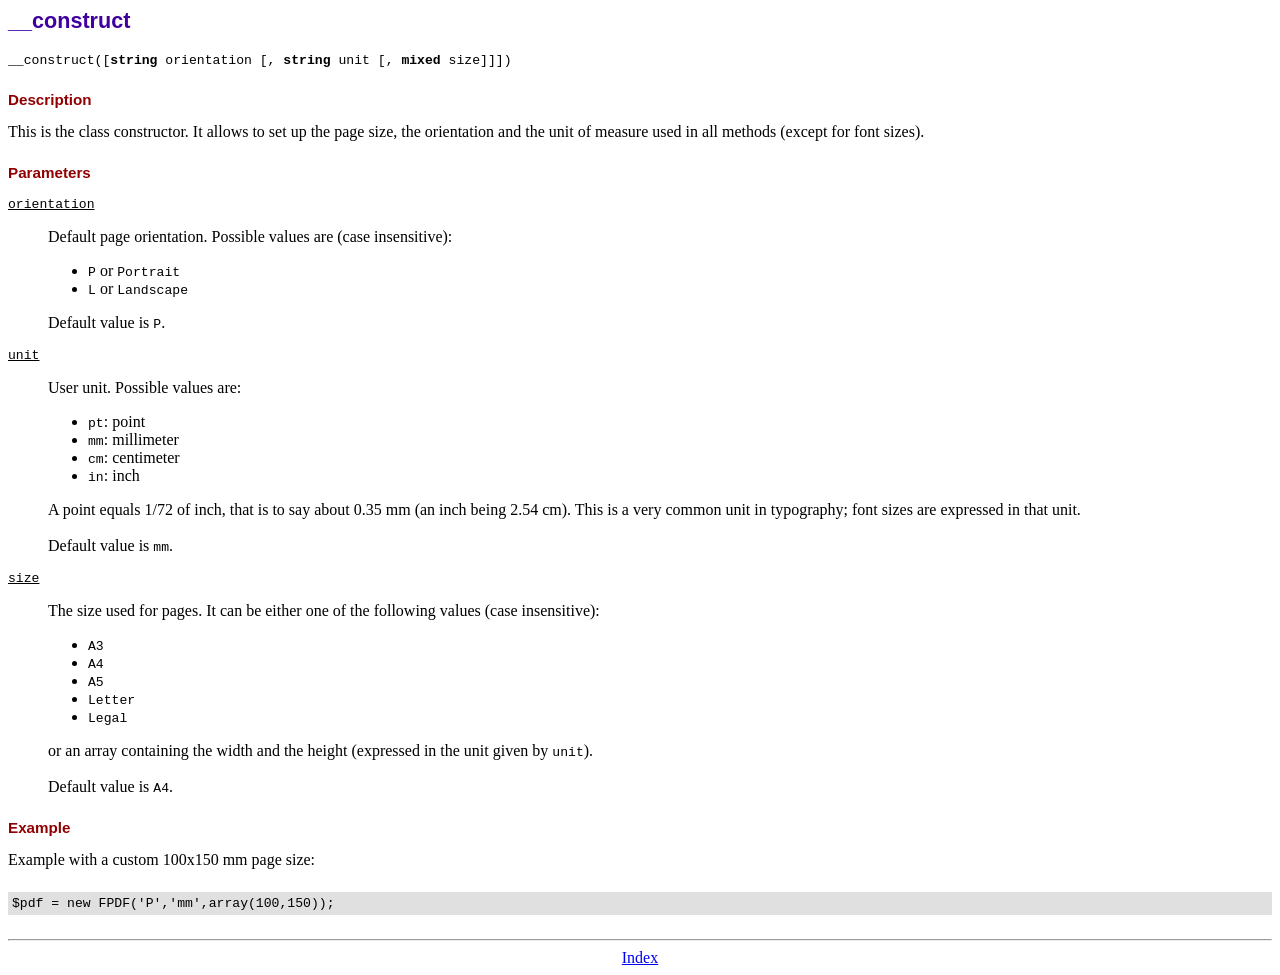
<file: fpdf/doc/__construct.htm>
<!DOCTYPE html PUBLIC "-//W3C//DTD HTML 4.01 Transitional//EN">
<html>
<head>
<meta http-equiv="Content-Type" content="text/html; charset=ISO-8859-1">
<title>__construct</title>
<link type="text/css" rel="stylesheet" href="../fpdf.css">
</head>
<body>
<h1>__construct</h1>
<code>__construct([<b>string</b> orientation [, <b>string</b> unit [, <b>mixed</b> size]]])</code>
<h2>Description</h2>
This is the class constructor. It allows to set up the page size, the orientation and the
unit of measure used in all methods (except for font sizes).
<h2>Parameters</h2>
<dl class="param">
<dt><code>orientation</code></dt>
<dd>
Default page orientation. Possible values are (case insensitive):
<ul>
<li><code>P</code> or <code>Portrait</code></li>
<li><code>L</code> or <code>Landscape</code></li>
</ul>
Default value is <code>P</code>.
</dd>
<dt><code>unit</code></dt>
<dd>
User unit. Possible values are:
<ul>
<li><code>pt</code>: point</li>
<li><code>mm</code>: millimeter</li>
<li><code>cm</code>: centimeter</li>
<li><code>in</code>: inch</li>
</ul>
A point equals 1/72 of inch, that is to say about 0.35 mm (an inch being 2.54 cm). This
is a very common unit in typography; font sizes are expressed in that unit.
<br>
<br>
Default value is <code>mm</code>.
</dd>
<dt><code>size</code></dt>
<dd>
The size used for pages. It can be either one of the following values (case insensitive):
<ul>
<li><code>A3</code></li>
<li><code>A4</code></li>
<li><code>A5</code></li>
<li><code>Letter</code></li>
<li><code>Legal</code></li>
</ul>
or an array containing the width and the height (expressed in the unit given by <code>unit</code>).<br>
<br>
Default value is <code>A4</code>.
</dd>
</dl>
<h2>Example</h2>
Example with a custom 100x150 mm page size:
<div class="doc-source">
<pre><code>$pdf = new FPDF('P','mm',array(100,150));</code></pre>
</div>
<hr style="margin-top:1.5em">
<div style="text-align:center"><a href="index.htm">Index</a></div>
</body>
</html>
</file>
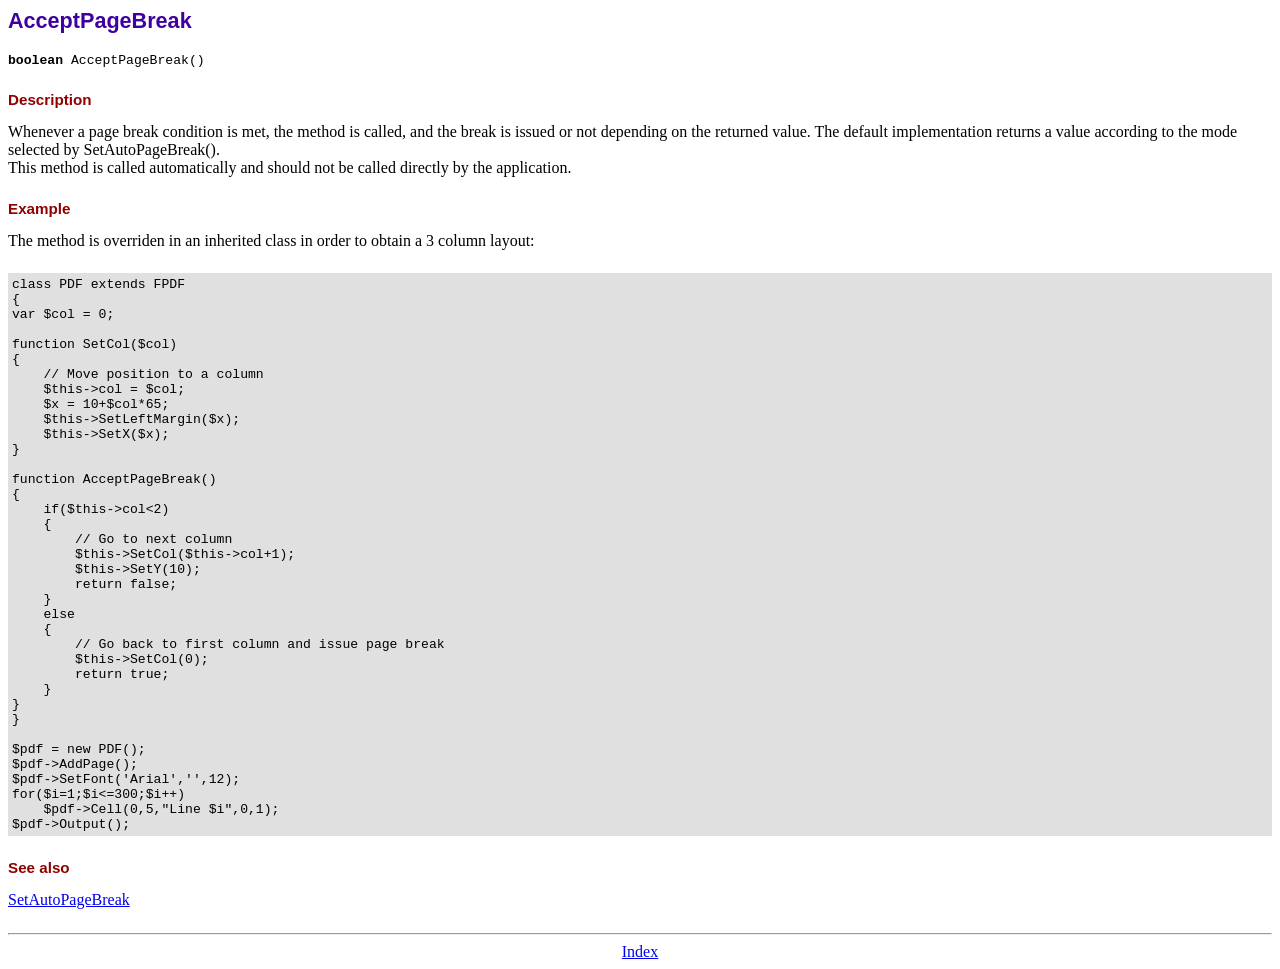
<file: fpdf/doc/acceptpagebreak.htm>
<!DOCTYPE html PUBLIC "-//W3C//DTD HTML 4.01 Transitional//EN">
<html>
<head>
<meta http-equiv="Content-Type" content="text/html; charset=ISO-8859-1">
<title>AcceptPageBreak</title>
<link type="text/css" rel="stylesheet" href="../fpdf.css">
</head>
<body>
<h1>AcceptPageBreak</h1>
<code><b>boolean</b> AcceptPageBreak()</code>
<h2>Description</h2>
Whenever a page break condition is met, the method is called, and the break is issued or not
depending on the returned value. The default implementation returns a value according to the
mode selected by SetAutoPageBreak().
<br>
This method is called automatically and should not be called directly by the application.
<h2>Example</h2>
The method is overriden in an inherited class in order to obtain a 3 column layout:
<div class="doc-source">
<pre><code>class PDF extends FPDF
{
var $col = 0;

function SetCol($col)
{
    // Move position to a column
    $this-&gt;col = $col;
    $x = 10+$col*65;
    $this-&gt;SetLeftMargin($x);
    $this-&gt;SetX($x);
}

function AcceptPageBreak()
{
    if($this-&gt;col&lt;2)
    {
        // Go to next column
        $this-&gt;SetCol($this-&gt;col+1);
        $this-&gt;SetY(10);
        return false;
    }
    else
    {
        // Go back to first column and issue page break
        $this-&gt;SetCol(0);
        return true;
    }
}
}

$pdf = new PDF();
$pdf-&gt;AddPage();
$pdf-&gt;SetFont('Arial','',12);
for($i=1;$i&lt;=300;$i++)
    $pdf-&gt;Cell(0,5,"Line $i",0,1);
$pdf-&gt;Output();</code></pre>
</div>
<h2>See also</h2>
<a href="setautopagebreak.htm">SetAutoPageBreak</a>
<hr style="margin-top:1.5em">
<div style="text-align:center"><a href="index.htm">Index</a></div>
</body>
</html>
</file>
<file: fpdf/fpdf.css>
body {font-family:"Times New Roman",serif}
h1 {font:bold 135% Arial,sans-serif; color:#4000A0; margin-bottom:0.9em}
h2 {font:bold 95% Arial,sans-serif; color:#900000; margin-top:1.5em; margin-bottom:1em}
dl.param dt {text-decoration:underline}
dl.param dd {margin-top:1em; margin-bottom:1em}
dl.param ul {margin-top:1em; margin-bottom:1em}
tt, code, kbd {font-family:"Courier New",Courier,monospace; font-size:82%}
div.source {margin-top:1.4em; margin-bottom:1.3em}
div.source pre {display:table; border:1px solid #24246A; width:100%; margin:0em; font-family:inherit; font-size:100%}
div.source code {display:block; border:1px solid #C5C5EC; background-color:#F0F5FF; padding:6px; color:#000000}
div.doc-source {margin-top:1.4em; margin-bottom:1.3em}
div.doc-source pre {display:table; width:100%; margin:0em; font-family:inherit; font-size:100%}
div.doc-source code {display:block; background-color:#E0E0E0; padding:4px}
.kw {color:#000080; font-weight:bold}
.str {color:#CC0000}
.cmt {color:#008000}
p.demo {text-align:center; margin-top:-0.9em}
a.demo {text-decoration:none; font-weight:bold; color:#0000CC}
a.demo:link {text-decoration:none; font-weight:bold; color:#0000CC}
a.demo:hover {text-decoration:none; font-weight:bold; color:#0000FF}
a.demo:active {text-decoration:none; font-weight:bold; color:#0000FF}
</file>
<file: Admin/css/sb-admin.css>
html {
  position: relative;
  min-height: 100%;
}

body {
  overflow-x: hidden;
}

body.sticky-footer {
  margin-bottom: 56px;
}

body.sticky-footer .content-wrapper {
  min-height: calc(100vh - 56px - 56px);
}

body.fixed-nav {
  padding-top: 56px;
}

.content-wrapper {
  min-height: calc(100vh - 56px);
  padding-top: 1rem;
}

.scroll-to-top {
  position: fixed;
  right: 15px;
  bottom: 3px;
  display: none;
  width: 50px;
  height: 50px;
  text-align: center;
  color: white;
  background: rgba(52, 58, 64, 0.5);
  line-height: 45px;
}

.scroll-to-top:focus, .scroll-to-top:hover {
  color: white;
}

.scroll-to-top:hover {
  background: #343a40;
}

.scroll-to-top i {
  font-weight: 800;
}

.smaller {
  font-size: 0.7rem;
}

.o-hidden {
  overflow: hidden !important;
}

.z-0 {
  z-index: 0;
}

.z-1 {
  z-index: 1;
}

#mainNav .navbar-collapse {
  overflow: auto;
  max-height: 75vh;
}

#mainNav .navbar-collapse .navbar-nav .nav-item .nav-link {
  cursor: pointer;
}

#mainNav .navbar-collapse .navbar-sidenav .nav-link-collapse:after {
  float: right;
  content: '\f107';
  font-family: 'FontAwesome';
}

#mainNav .navbar-collapse .navbar-sidenav .nav-link-collapse.collapsed:after {
  content: '\f105';
}

#mainNav .navbar-collapse .navbar-sidenav .sidenav-second-level,
#mainNav .navbar-collapse .navbar-sidenav .sidenav-third-level {
  padding-left: 0;
}

#mainNav .navbar-collapse .navbar-sidenav .sidenav-second-level > li > a,
#mainNav .navbar-collapse .navbar-sidenav .sidenav-third-level > li > a {
  display: block;
  padding: 0.5em 0;
}

#mainNav .navbar-collapse .navbar-sidenav .sidenav-second-level > li > a:focus, #mainNav .navbar-collapse .navbar-sidenav .sidenav-second-level > li > a:hover,
#mainNav .navbar-collapse .navbar-sidenav .sidenav-third-level > li > a:focus,
#mainNav .navbar-collapse .navbar-sidenav .sidenav-third-level > li > a:hover {
  text-decoration: none;
}

#mainNav .navbar-collapse .navbar-sidenav .sidenav-second-level > li > a {
  padding-left: 1em;
}

#mainNav .navbar-collapse .navbar-sidenav .sidenav-third-level > li > a {
  padding-left: 2em;
}

#mainNav .navbar-collapse .sidenav-toggler {
  display: none;
}

#mainNav .navbar-collapse .navbar-nav > .nav-item.dropdown > .nav-link {
  position: relative;
  min-width: 45px;
}

#mainNav .navbar-collapse .navbar-nav > .nav-item.dropdown > .nav-link:after {
  float: right;
  width: auto;
  content: '\f105';
  border: none;
  font-family: 'FontAwesome';
}

#mainNav .navbar-collapse .navbar-nav > .nav-item.dropdown > .nav-link .indicator {
  position: absolute;
  top: 5px;
  left: 21px;
  font-size: 10px;
}

#mainNav .navbar-collapse .navbar-nav > .nav-item.dropdown.show > .nav-link:after {
  content: '\f107';
}

#mainNav .navbar-collapse .navbar-nav > .nav-item.dropdown .dropdown-menu > .dropdown-item > .dropdown-message {
  overflow: hidden;
  max-width: none;
  text-overflow: ellipsis;
}

@media (min-width: 992px) {
  #mainNav .navbar-brand {
    width: 250px;
  }
  #mainNav .navbar-collapse {
    overflow: visible;
    max-height: none;
  }
  #mainNav .navbar-collapse .navbar-sidenav {
    position: absolute;
    top: 0;
    left: 0;
    -webkit-flex-direction: column;
    -ms-flex-direction: column;
    flex-direction: column;
    margin-top: 56px;
  }
  #mainNav .navbar-collapse .navbar-sidenav > .nav-item {
    width: 250px;
    padding: 0;
  }
  #mainNav .navbar-collapse .navbar-sidenav > .nav-item > .nav-link {
    padding: 1em;
  }
  #mainNav .navbar-collapse .navbar-sidenav > .nav-item .sidenav-second-level,
  #mainNav .navbar-collapse .navbar-sidenav > .nav-item .sidenav-third-level {
    padding-left: 0;
    list-style: none;
  }
  #mainNav .navbar-collapse .navbar-sidenav > .nav-item .sidenav-second-level > li,
  #mainNav .navbar-collapse .navbar-sidenav > .nav-item .sidenav-third-level > li {
    width: 250px;
  }
  #mainNav .navbar-collapse .navbar-sidenav > .nav-item .sidenav-second-level > li > a,
  #mainNav .navbar-collapse .navbar-sidenav > .nav-item .sidenav-third-level > li > a {
    padding: 1em;
  }
  #mainNav .navbar-collapse .navbar-sidenav > .nav-item .sidenav-second-level > li > a {
    padding-left: 2.75em;
  }
  #mainNav .navbar-collapse .navbar-sidenav > .nav-item .sidenav-third-level > li > a {
    padding-left: 3.75em;
  }
  #mainNav .navbar-collapse .navbar-nav > .nav-item.dropdown > .nav-link {
    min-width: 0;
  }
  #mainNav .navbar-collapse .navbar-nav > .nav-item.dropdown > .nav-link:after {
    width: 24px;
    text-align: center;
  }
  #mainNav .navbar-collapse .navbar-nav > .nav-item.dropdown .dropdown-menu > .dropdown-item > .dropdown-message {
    max-width: 300px;
  }
}

#mainNav.fixed-top .sidenav-toggler {
  display: none;
}

@media (min-width: 992px) {
  #mainNav.fixed-top .navbar-sidenav {
    height: calc(100vh - 112px);
  }
  #mainNav.fixed-top .sidenav-toggler {
    position: absolute;
    top: 0;
    left: 0;
    display: flex;
    -webkit-flex-direction: column;
    -ms-flex-direction: column;
    flex-direction: column;
    margin-top: calc(100vh - 56px);
  }
  #mainNav.fixed-top .sidenav-toggler > .nav-item {
    width: 250px;
    padding: 0;
  }
  #mainNav.fixed-top .sidenav-toggler > .nav-item > .nav-link {
    padding: 1em;
  }
}

#mainNav.fixed-top.navbar-dark .sidenav-toggler {
  background-color: #212529;
}

#mainNav.fixed-top.navbar-dark .sidenav-toggler a i {
  color: #adb5bd;
}

#mainNav.fixed-top.navbar-light .sidenav-toggler {
  background-color: #dee2e6;
}

#mainNav.fixed-top.navbar-light .sidenav-toggler a i {
  color: rgba(0, 0, 0, 0.5);
}

body.sidenav-toggled #mainNav.fixed-top .sidenav-toggler {
  overflow-x: hidden;
  width: 55px;
}

body.sidenav-toggled #mainNav.fixed-top .sidenav-toggler .nav-item,
body.sidenav-toggled #mainNav.fixed-top .sidenav-toggler .nav-link {
  width: 55px !important;
}

body.sidenav-toggled #mainNav.fixed-top #sidenavToggler i {
  -webkit-transform: scaleX(-1);
  -moz-transform: scaleX(-1);
  -o-transform: scaleX(-1);
  transform: scaleX(-1);
  filter: FlipH;
  -ms-filter: 'FlipH';
}

#mainNav.static-top .sidenav-toggler {
  display: none;
}

@media (min-width: 992px) {
  #mainNav.static-top .sidenav-toggler {
    display: flex;
  }
}

body.sidenav-toggled #mainNav.static-top #sidenavToggler i {
  -webkit-transform: scaleX(-1);
  -moz-transform: scaleX(-1);
  -o-transform: scaleX(-1);
  transform: scaleX(-1);
  filter: FlipH;
  -ms-filter: 'FlipH';
}

.content-wrapper {
  overflow-x: hidden;
  background: white;
}

@media (min-width: 992px) {
  .content-wrapper {
    margin-left: 250px;
  }
}

#sidenavToggler i {
  font-weight: 800;
}

.navbar-sidenav-tooltip.show {
  display: none;
}

@media (min-width: 992px) {
  body.sidenav-toggled .content-wrapper {
    margin-left: 55px;
  }
}

body.sidenav-toggled .navbar-sidenav {
  width: 55px;
}

body.sidenav-toggled .navbar-sidenav .nav-link-text {
  display: none;
}

body.sidenav-toggled .navbar-sidenav .nav-item,
body.sidenav-toggled .navbar-sidenav .nav-link {
  width: 55px !important;
}

body.sidenav-toggled .navbar-sidenav .nav-item:after,
body.sidenav-toggled .navbar-sidenav .nav-link:after {
  display: none;
}

body.sidenav-toggled .navbar-sidenav .nav-item {
  white-space: nowrap;
}

body.sidenav-toggled .navbar-sidenav-tooltip.show {
  display: flex;
}

#mainNav.navbar-dark .navbar-collapse .navbar-sidenav .nav-link-collapse:after {
  color: #868e96;
}

#mainNav.navbar-dark .navbar-collapse .navbar-sidenav > .nav-item > .nav-link {
  color: #868e96;
}

#mainNav.navbar-dark .navbar-collapse .navbar-sidenav > .nav-item > .nav-link:hover {
  color: #adb5bd;
}

#mainNav.navbar-dark .navbar-collapse .navbar-sidenav > .nav-item .sidenav-second-level > li > a,
#mainNav.navbar-dark .navbar-collapse .navbar-sidenav > .nav-item .sidenav-third-level > li > a {
  color: #868e96;
}

#mainNav.navbar-dark .navbar-collapse .navbar-sidenav > .nav-item .sidenav-second-level > li > a:focus, #mainNav.navbar-dark .navbar-collapse .navbar-sidenav > .nav-item .sidenav-second-level > li > a:hover,
#mainNav.navbar-dark .navbar-collapse .navbar-sidenav > .nav-item .sidenav-third-level > li > a:focus,
#mainNav.navbar-dark .navbar-collapse .navbar-sidenav > .nav-item .sidenav-third-level > li > a:hover {
  color: #adb5bd;
}

#mainNav.navbar-dark .navbar-collapse .navbar-nav > .nav-item.dropdown > .nav-link:after {
  color: #adb5bd;
}

@media (min-width: 992px) {
  #mainNav.navbar-dark .navbar-collapse .navbar-sidenav {
    background: #343a40;
  }
  #mainNav.navbar-dark .navbar-collapse .navbar-sidenav li.active a {
    color: white !important;
    background-color: #495057;
  }
  #mainNav.navbar-dark .navbar-collapse .navbar-sidenav li.active a:focus, #mainNav.navbar-dark .navbar-collapse .navbar-sidenav li.active a:hover {
    color: white;
  }
  #mainNav.navbar-dark .navbar-collapse .navbar-sidenav > .nav-item .sidenav-second-level,
  #mainNav.navbar-dark .navbar-collapse .navbar-sidenav > .nav-item .sidenav-third-level {
    background: #343a40;
  }
}

#mainNav.navbar-light .navbar-collapse .navbar-sidenav .nav-link-collapse:after {
  color: rgba(0, 0, 0, 0.5);
}

#mainNav.navbar-light .navbar-collapse .navbar-sidenav > .nav-item > .nav-link {
  color: rgba(0, 0, 0, 0.5);
}

#mainNav.navbar-light .navbar-collapse .navbar-sidenav > .nav-item > .nav-link:hover {
  color: rgba(0, 0, 0, 0.7);
}

#mainNav.navbar-light .navbar-collapse .navbar-sidenav > .nav-item .sidenav-second-level > li > a,
#mainNav.navbar-light .navbar-collapse .navbar-sidenav > .nav-item .sidenav-third-level > li > a {
  color: rgba(0, 0, 0, 0.5);
}

#mainNav.navbar-light .navbar-collapse .navbar-sidenav > .nav-item .sidenav-second-level > li > a:focus, #mainNav.navbar-light .navbar-collapse .navbar-sidenav > .nav-item .sidenav-second-level > li > a:hover,
#mainNav.navbar-light .navbar-collapse .navbar-sidenav > .nav-item .sidenav-third-level > li > a:focus,
#mainNav.navbar-light .navbar-collapse .navbar-sidenav > .nav-item .sidenav-third-level > li > a:hover {
  color: rgba(0, 0, 0, 0.7);
}

#mainNav.navbar-light .navbar-collapse .navbar-nav > .nav-item.dropdown > .nav-link:after {
  color: rgba(0, 0, 0, 0.5);
}

@media (min-width: 992px) {
  #mainNav.navbar-light .navbar-collapse .navbar-sidenav {
    background: #f8f9fa;
  }
  #mainNav.navbar-light .navbar-collapse .navbar-sidenav li.active a {
    color: #000 !important;
    background-color: #e9ecef;
  }
  #mainNav.navbar-light .navbar-collapse .navbar-sidenav li.active a:focus, #mainNav.navbar-light .navbar-collapse .navbar-sidenav li.active a:hover {
    color: #000;
  }
  #mainNav.navbar-light .navbar-collapse .navbar-sidenav > .nav-item .sidenav-second-level,
  #mainNav.navbar-light .navbar-collapse .navbar-sidenav > .nav-item .sidenav-third-level {
    background: #f8f9fa;
  }
}

.card-body-icon {
  position: absolute;
  z-index: 0;
  top: -25px;
  right: -25px;
  font-size: 5rem;
  -webkit-transform: rotate(15deg);
  -ms-transform: rotate(15deg);
  transform: rotate(15deg);
}

@media (min-width: 576px) {
  .card-columns {
    column-count: 1;
  }
}

@media (min-width: 768px) {
  .card-columns {
    column-count: 2;
  }
}

@media (min-width: 1200px) {
  .card-columns {
    column-count: 2;
  }
}

.card-login {
  max-width: 25rem;
}

.card-register {
  max-width: 40rem;
}

footer.sticky-footer {
  position: absolute;
  right: 0;
  bottom: 0;
  width: 100%;
  height: 56px;
  background-color: #e9ecef;
  line-height: 55px;
}

@media (min-width: 992px) {
  footer.sticky-footer {
    width: calc(100% - 250px);
  }
}

@media (min-width: 992px) {
  body.sidenav-toggled footer.sticky-footer {
    width: calc(100% - 55px);
  }
}
</file>
